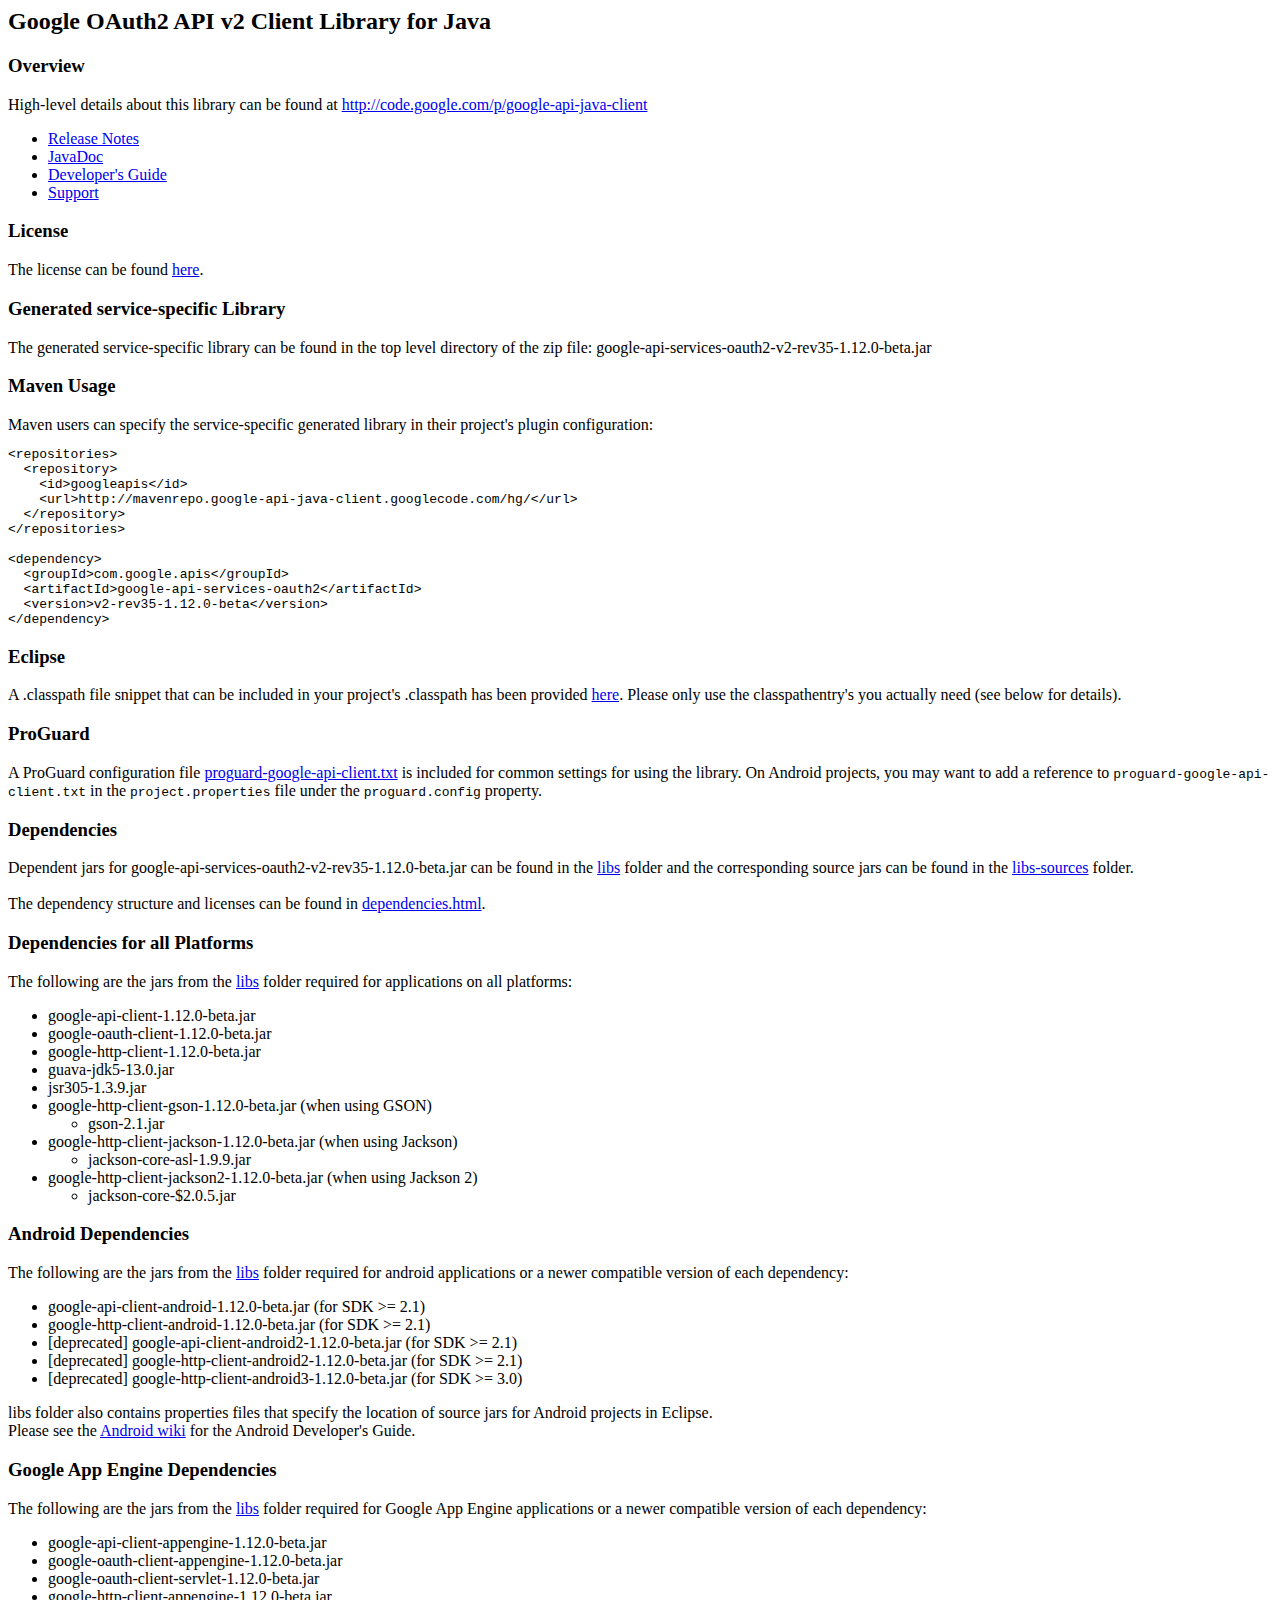
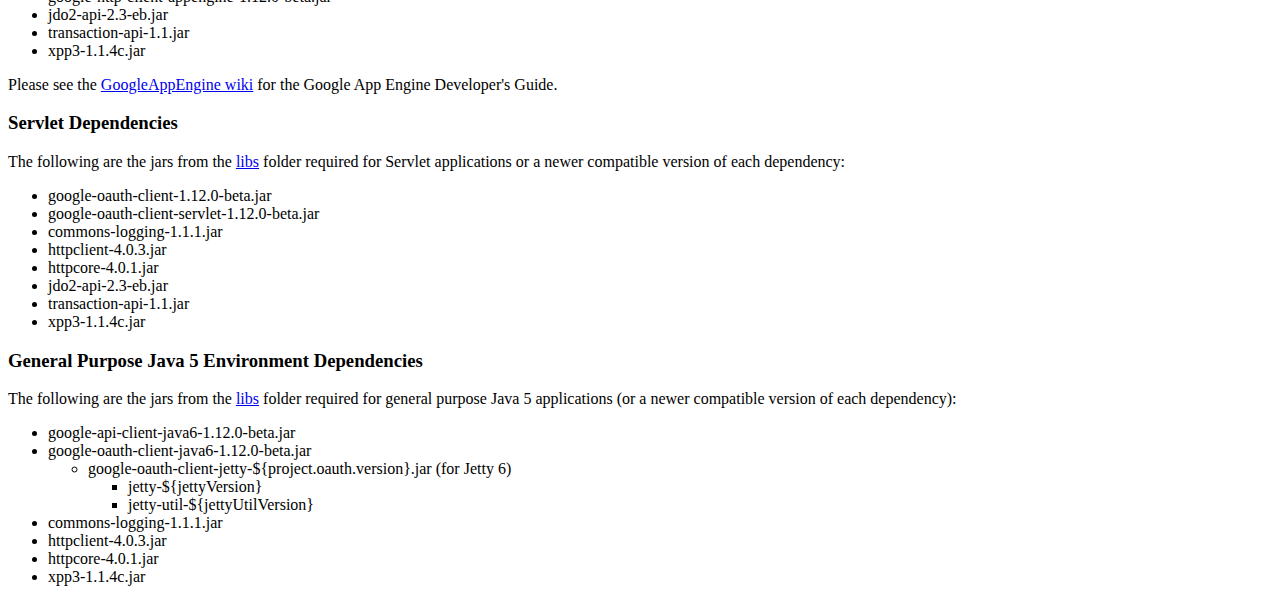
<file: carpoolr/.google_apis/oauth2-v2r35lv1.12.0-beta/oauth2/readme.html>
<html>
<title>Google OAuth2 API v2 Client Library for Java</title>
<body>
<h2>Google OAuth2 API v2 Client Library for Java</h2>

<h3>Overview</h3>
<p>High-level details about this library can be found at
<a href="http://code.google.com/p/google-api-java-client">http://code.google.com/p/google-api-java-client</a>
<ul>
  <li><a href='http://code.google.com/p/google-api-java-client/wiki/ReleaseNotes#Version_1.12.0-beta'>Release Notes</a></li>
  <li><a href='http://javadoc.google-api-java-client.googlecode.com/hg/apis/oauth2/v2/index.html'>JavaDoc</a></li>
  <li><a href='http://code.google.com/p/google-api-java-client/wiki/DeveloperGuide'>Developer's Guide</a></li>
  <li><a href='http://groups.google.com/group/google-api-java-client'>Support</a></li>
</ul>

<h3>License</h3>
The license can be found <a href='LICENSE.txt'>here</a>.<br/>

<h3>Generated service-specific Library</h3>
The generated service-specific library can be found in the top level directory
of the zip file:
google-api-services-oauth2-v2-rev35-1.12.0-beta.jar

<h3>Maven Usage</h3>
Maven users can specify the service-specific generated library in their
project's plugin configuration:
<pre>
&lt;repositories&gt;
  &lt;repository&gt;
    &lt;id&gt;googleapis&lt;/id&gt;
    &lt;url&gt;http://mavenrepo.google-api-java-client.googlecode.com/hg/&lt;/url&gt;
  &lt;/repository&gt;
&lt;/repositories&gt;

&lt;dependency&gt;
  &lt;groupId&gt;com.google.apis&lt;/groupId&gt;
  &lt;artifactId&gt;google-api-services-oauth2&lt;/artifactId&gt;
  &lt;version&gt;v2-rev35-1.12.0-beta&lt;/version&gt;
&lt;/dependency&gt;
</pre>


<h3>Eclipse</h3>
A .classpath file snippet that can be included in your project's .classpath has been provided <a href='classpath-include'>here</a>.
Please only use the classpathentry's you actually need (see below for details).

<h3>ProGuard</h3>
A ProGuard configuration file <a href="proguard-google-api-client.txt">proguard-google-api-client.txt</a>
is included for common settings for using the library. On Android projects, you may want to add a reference to
<code>proguard-google-api-client.txt</code> in the <code>project.properties</code> file under the
<code>proguard.config</code> property.

<h3>Dependencies</h3>
<p>
Dependent jars for
google-api-services-oauth2-v2-rev35-1.12.0-beta.jar
can be found in the <a href='libs'>libs</a> folder and the corresponding source
jars can be found in the <a href='libs-sources'>libs-sources</a> folder.
<br/><br/>
The dependency structure and licenses can be found in
<a href='dependencies/dependencies.html'>dependencies.html</a>.
</p>

<h3>Dependencies for all Platforms</h3>
The following are the jars from the <a href='libs'>libs</a> folder required for
applications on all platforms:
<ul>
  <li>google-api-client-1.12.0-beta.jar</li>
  <li>google-oauth-client-1.12.0-beta.jar</li>
  <li>google-http-client-1.12.0-beta.jar</li>
  <li>guava-jdk5-13.0.jar</li>
  <li>jsr305-1.3.9.jar</li>
  <li>google-http-client-gson-1.12.0-beta.jar (when using GSON)
    <ul>
      <li>gson-2.1.jar</li>
    </ul>
  </li>
  <li>google-http-client-jackson-1.12.0-beta.jar (when using Jackson)
    <ul>
      <li>jackson-core-asl-1.9.9.jar</li>
    </ul>
  </li>
  <li>google-http-client-jackson2-1.12.0-beta.jar (when using Jackson 2)
    <ul>
      <li>jackson-core-$2.0.5.jar</li>
    </ul>
  </li>
</ul>

<h3>Android Dependencies</h3>
The following are the jars from the <a href='libs'>libs</a> folder required for
android applications or a newer compatible version of each dependency:
<ul>
  <li>google-api-client-android-1.12.0-beta.jar (for SDK >= 2.1)</li>
  <li>google-http-client-android-1.12.0-beta.jar (for SDK >= 2.1)</li>
  <li>[deprecated] google-api-client-android2-1.12.0-beta.jar (for SDK >= 2.1)</li>
  <li>[deprecated] google-http-client-android2-1.12.0-beta.jar (for SDK >= 2.1)</li>
  <li>[deprecated] google-http-client-android3-1.12.0-beta.jar (for SDK >= 3.0)</li>
</ul>
<The <a href='libs'>libs</a> folder also contains properties files that specify the location of source
jars for Android projects in Eclipse.<br/>
Please see the
<a href='http://code.google.com/p/google-api-java-client/wiki/Android'>Android wiki</a>
for the Android Developer's Guide.

<h3>Google App Engine Dependencies</h3>
The following are the jars from the <a href='libs'>libs</a> folder required for
Google App Engine applications or a newer compatible version of each dependency:
<ul>
  <li>google-api-client-appengine-1.12.0-beta.jar</li>
  <li>google-oauth-client-appengine-1.12.0-beta.jar</li>
  <li>google-oauth-client-servlet-1.12.0-beta.jar</li>
  <li>google-http-client-appengine-1.12.0-beta.jar</li>
  <li>jdo2-api-2.3-eb.jar</li>
  <li>transaction-api-1.1.jar</li>
  <li>xpp3-1.1.4c.jar</li>
</ul>
Please see the
<a href='http://code.google.com/p/google-api-java-client/wiki/GoogleAppEngine'>GoogleAppEngine wiki</a>
for the Google App Engine Developer's Guide.

<h3>Servlet Dependencies</h3>
The following are the jars from the <a href='libs'>libs</a> folder required for
Servlet applications or a newer compatible version of each dependency:
<ul>
  <li>google-oauth-client-1.12.0-beta.jar</li>
  <li>google-oauth-client-servlet-1.12.0-beta.jar</li>
  <li>commons-logging-1.1.1.jar</li>
  <li>httpclient-4.0.3.jar</li>
  <li>httpcore-4.0.1.jar</li>
  <li>jdo2-api-2.3-eb.jar</li>
  <li>transaction-api-1.1.jar</li>
  <li>xpp3-1.1.4c.jar</li>
</ul>

<h3>General Purpose Java 5 Environment Dependencies</h3>
The following are the jars from the <a href='libs'>libs</a> folder required for
general purpose Java 5 applications (or a newer compatible version of each dependency):
<ul>
  <li>google-api-client-java6-1.12.0-beta.jar</li>
  <li>google-oauth-client-java6-1.12.0-beta.jar</li>
  <ul>
    <li>google-oauth-client-jetty-${project.oauth.version}.jar (for Jetty 6)
      <ul>
        <li>jetty-${jettyVersion}</li>
        <li>jetty-util-${jettyUtilVersion}</li>
      </ul>
    </li>
  </ul>
  <li>commons-logging-1.1.1.jar</li>
  <li>httpclient-4.0.3.jar</li>
  <li>httpcore-4.0.1.jar</li>
  <li>xpp3-1.1.4c.jar</li>
</ul>


</body>
</html>
</file>
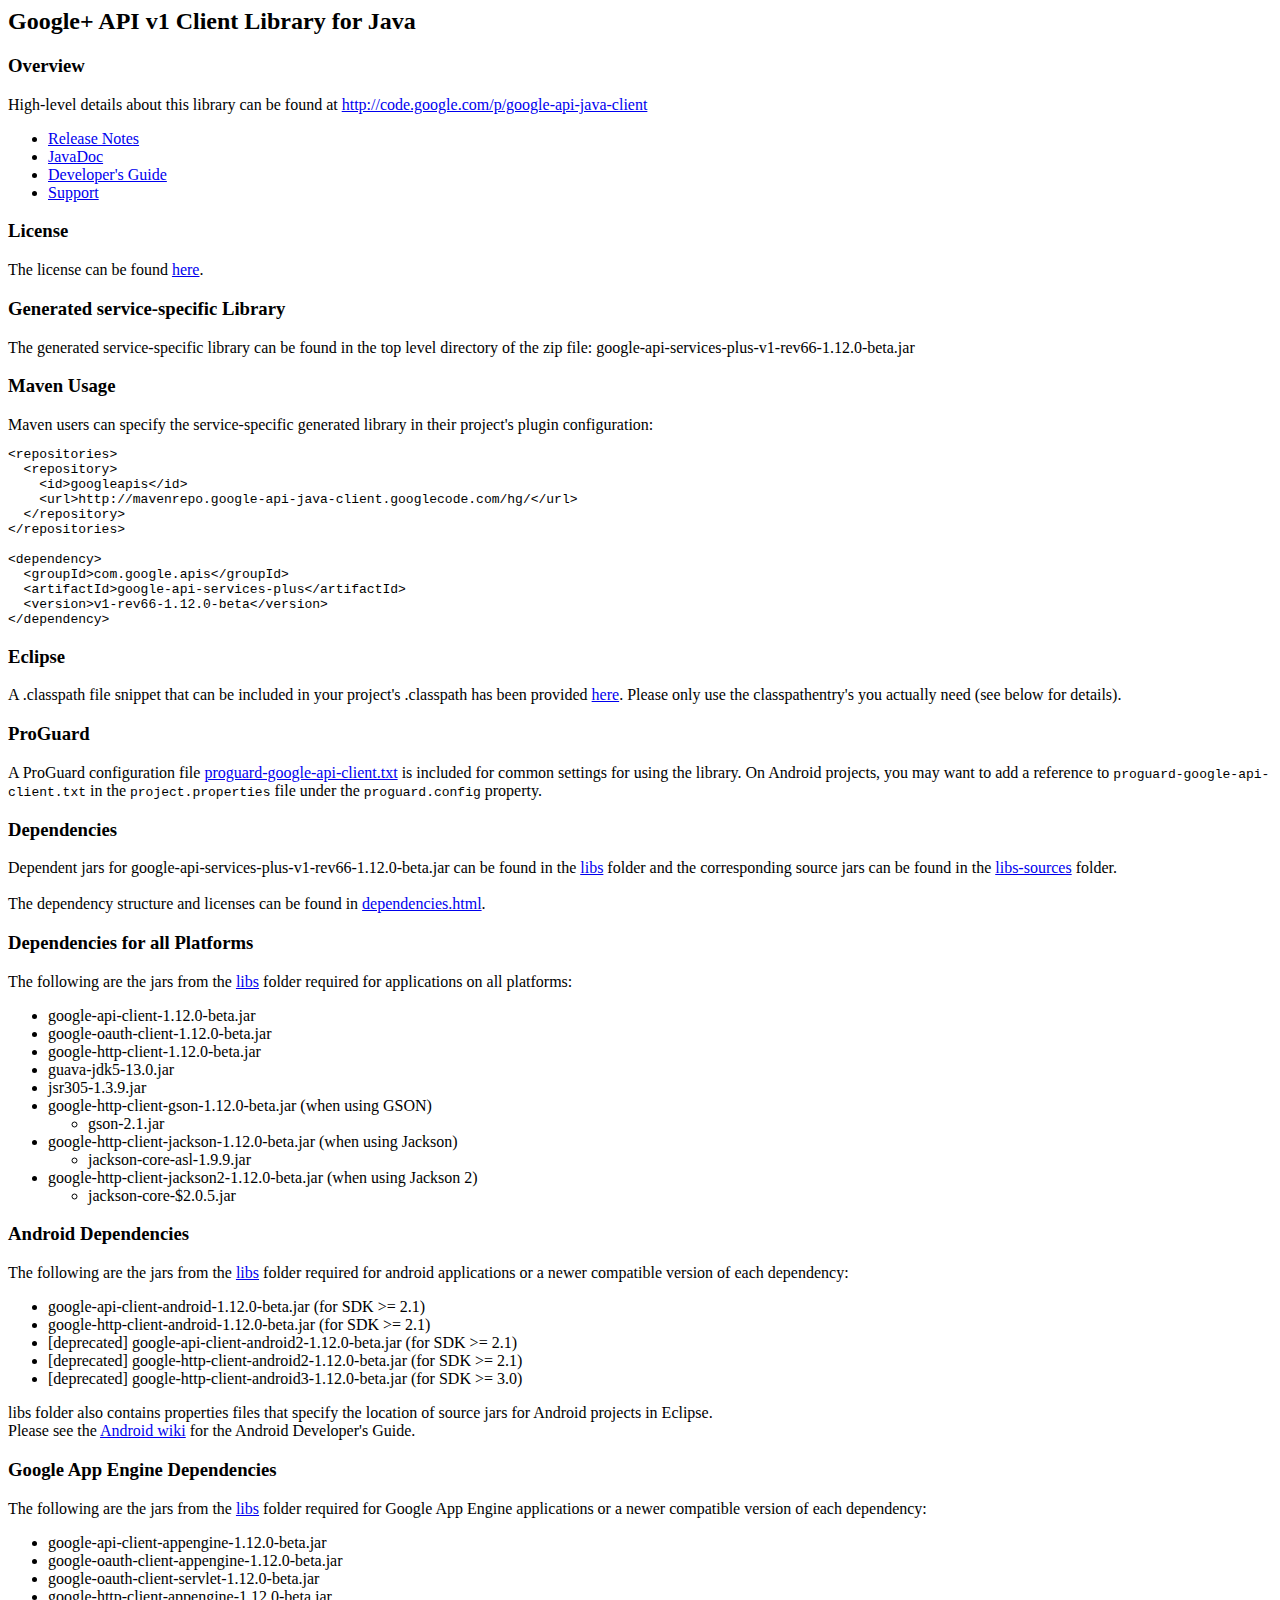
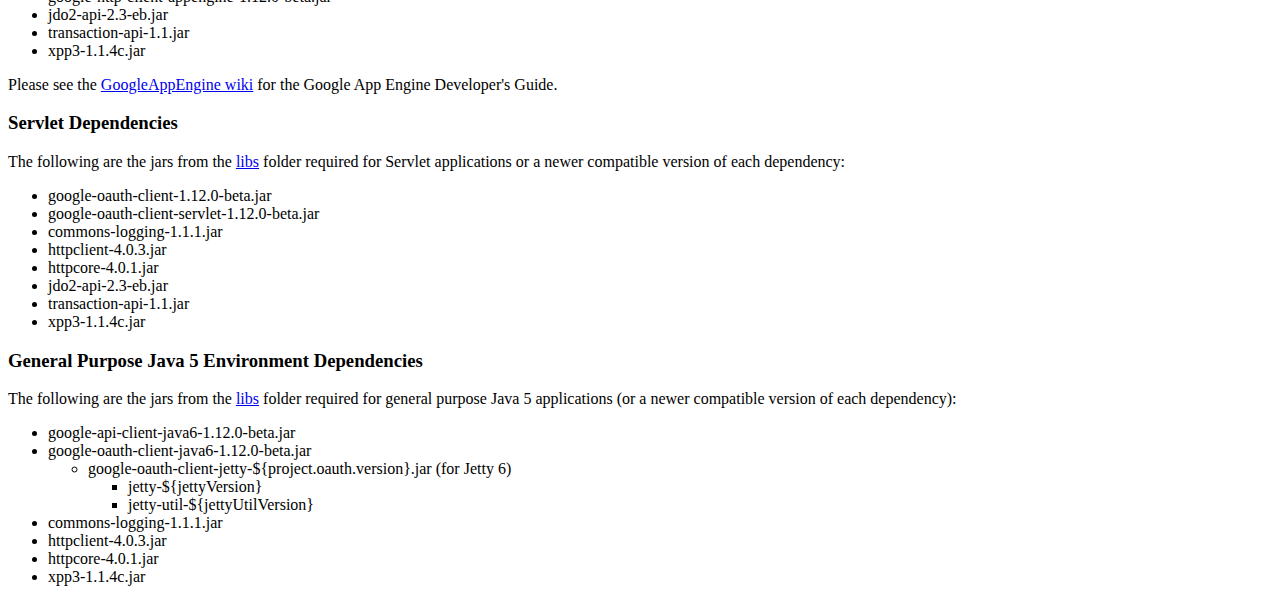
<file: carpoolr/.google_apis/plus-v1r66lv1.12.0-beta/plus/readme.html>
<html>
<title>Google+ API v1 Client Library for Java</title>
<body>
<h2>Google+ API v1 Client Library for Java</h2>

<h3>Overview</h3>
<p>High-level details about this library can be found at
<a href="http://code.google.com/p/google-api-java-client">http://code.google.com/p/google-api-java-client</a>
<ul>
  <li><a href='http://code.google.com/p/google-api-java-client/wiki/ReleaseNotes#Version_1.12.0-beta'>Release Notes</a></li>
  <li><a href='http://javadoc.google-api-java-client.googlecode.com/hg/apis/plus/v1/index.html'>JavaDoc</a></li>
  <li><a href='http://code.google.com/p/google-api-java-client/wiki/DeveloperGuide'>Developer's Guide</a></li>
  <li><a href='http://groups.google.com/group/google-api-java-client'>Support</a></li>
</ul>

<h3>License</h3>
The license can be found <a href='LICENSE.txt'>here</a>.<br/>

<h3>Generated service-specific Library</h3>
The generated service-specific library can be found in the top level directory
of the zip file:
google-api-services-plus-v1-rev66-1.12.0-beta.jar

<h3>Maven Usage</h3>
Maven users can specify the service-specific generated library in their
project's plugin configuration:
<pre>
&lt;repositories&gt;
  &lt;repository&gt;
    &lt;id&gt;googleapis&lt;/id&gt;
    &lt;url&gt;http://mavenrepo.google-api-java-client.googlecode.com/hg/&lt;/url&gt;
  &lt;/repository&gt;
&lt;/repositories&gt;

&lt;dependency&gt;
  &lt;groupId&gt;com.google.apis&lt;/groupId&gt;
  &lt;artifactId&gt;google-api-services-plus&lt;/artifactId&gt;
  &lt;version&gt;v1-rev66-1.12.0-beta&lt;/version&gt;
&lt;/dependency&gt;
</pre>


<h3>Eclipse</h3>
A .classpath file snippet that can be included in your project's .classpath has been provided <a href='classpath-include'>here</a>.
Please only use the classpathentry's you actually need (see below for details).

<h3>ProGuard</h3>
A ProGuard configuration file <a href="proguard-google-api-client.txt">proguard-google-api-client.txt</a>
is included for common settings for using the library. On Android projects, you may want to add a reference to
<code>proguard-google-api-client.txt</code> in the <code>project.properties</code> file under the
<code>proguard.config</code> property.

<h3>Dependencies</h3>
<p>
Dependent jars for
google-api-services-plus-v1-rev66-1.12.0-beta.jar
can be found in the <a href='libs'>libs</a> folder and the corresponding source
jars can be found in the <a href='libs-sources'>libs-sources</a> folder.
<br/><br/>
The dependency structure and licenses can be found in
<a href='dependencies/dependencies.html'>dependencies.html</a>.
</p>

<h3>Dependencies for all Platforms</h3>
The following are the jars from the <a href='libs'>libs</a> folder required for
applications on all platforms:
<ul>
  <li>google-api-client-1.12.0-beta.jar</li>
  <li>google-oauth-client-1.12.0-beta.jar</li>
  <li>google-http-client-1.12.0-beta.jar</li>
  <li>guava-jdk5-13.0.jar</li>
  <li>jsr305-1.3.9.jar</li>
  <li>google-http-client-gson-1.12.0-beta.jar (when using GSON)
    <ul>
      <li>gson-2.1.jar</li>
    </ul>
  </li>
  <li>google-http-client-jackson-1.12.0-beta.jar (when using Jackson)
    <ul>
      <li>jackson-core-asl-1.9.9.jar</li>
    </ul>
  </li>
  <li>google-http-client-jackson2-1.12.0-beta.jar (when using Jackson 2)
    <ul>
      <li>jackson-core-$2.0.5.jar</li>
    </ul>
  </li>
</ul>

<h3>Android Dependencies</h3>
The following are the jars from the <a href='libs'>libs</a> folder required for
android applications or a newer compatible version of each dependency:
<ul>
  <li>google-api-client-android-1.12.0-beta.jar (for SDK >= 2.1)</li>
  <li>google-http-client-android-1.12.0-beta.jar (for SDK >= 2.1)</li>
  <li>[deprecated] google-api-client-android2-1.12.0-beta.jar (for SDK >= 2.1)</li>
  <li>[deprecated] google-http-client-android2-1.12.0-beta.jar (for SDK >= 2.1)</li>
  <li>[deprecated] google-http-client-android3-1.12.0-beta.jar (for SDK >= 3.0)</li>
</ul>
<The <a href='libs'>libs</a> folder also contains properties files that specify the location of source
jars for Android projects in Eclipse.<br/>
Please see the
<a href='http://code.google.com/p/google-api-java-client/wiki/Android'>Android wiki</a>
for the Android Developer's Guide.

<h3>Google App Engine Dependencies</h3>
The following are the jars from the <a href='libs'>libs</a> folder required for
Google App Engine applications or a newer compatible version of each dependency:
<ul>
  <li>google-api-client-appengine-1.12.0-beta.jar</li>
  <li>google-oauth-client-appengine-1.12.0-beta.jar</li>
  <li>google-oauth-client-servlet-1.12.0-beta.jar</li>
  <li>google-http-client-appengine-1.12.0-beta.jar</li>
  <li>jdo2-api-2.3-eb.jar</li>
  <li>transaction-api-1.1.jar</li>
  <li>xpp3-1.1.4c.jar</li>
</ul>
Please see the
<a href='http://code.google.com/p/google-api-java-client/wiki/GoogleAppEngine'>GoogleAppEngine wiki</a>
for the Google App Engine Developer's Guide.

<h3>Servlet Dependencies</h3>
The following are the jars from the <a href='libs'>libs</a> folder required for
Servlet applications or a newer compatible version of each dependency:
<ul>
  <li>google-oauth-client-1.12.0-beta.jar</li>
  <li>google-oauth-client-servlet-1.12.0-beta.jar</li>
  <li>commons-logging-1.1.1.jar</li>
  <li>httpclient-4.0.3.jar</li>
  <li>httpcore-4.0.1.jar</li>
  <li>jdo2-api-2.3-eb.jar</li>
  <li>transaction-api-1.1.jar</li>
  <li>xpp3-1.1.4c.jar</li>
</ul>

<h3>General Purpose Java 5 Environment Dependencies</h3>
The following are the jars from the <a href='libs'>libs</a> folder required for
general purpose Java 5 applications (or a newer compatible version of each dependency):
<ul>
  <li>google-api-client-java6-1.12.0-beta.jar</li>
  <li>google-oauth-client-java6-1.12.0-beta.jar</li>
  <ul>
    <li>google-oauth-client-jetty-${project.oauth.version}.jar (for Jetty 6)
      <ul>
        <li>jetty-${jettyVersion}</li>
        <li>jetty-util-${jettyUtilVersion}</li>
      </ul>
    </li>
  </ul>
  <li>commons-logging-1.1.1.jar</li>
  <li>httpclient-4.0.3.jar</li>
  <li>httpcore-4.0.1.jar</li>
  <li>xpp3-1.1.4c.jar</li>
</ul>


</body>
</html>
</file>
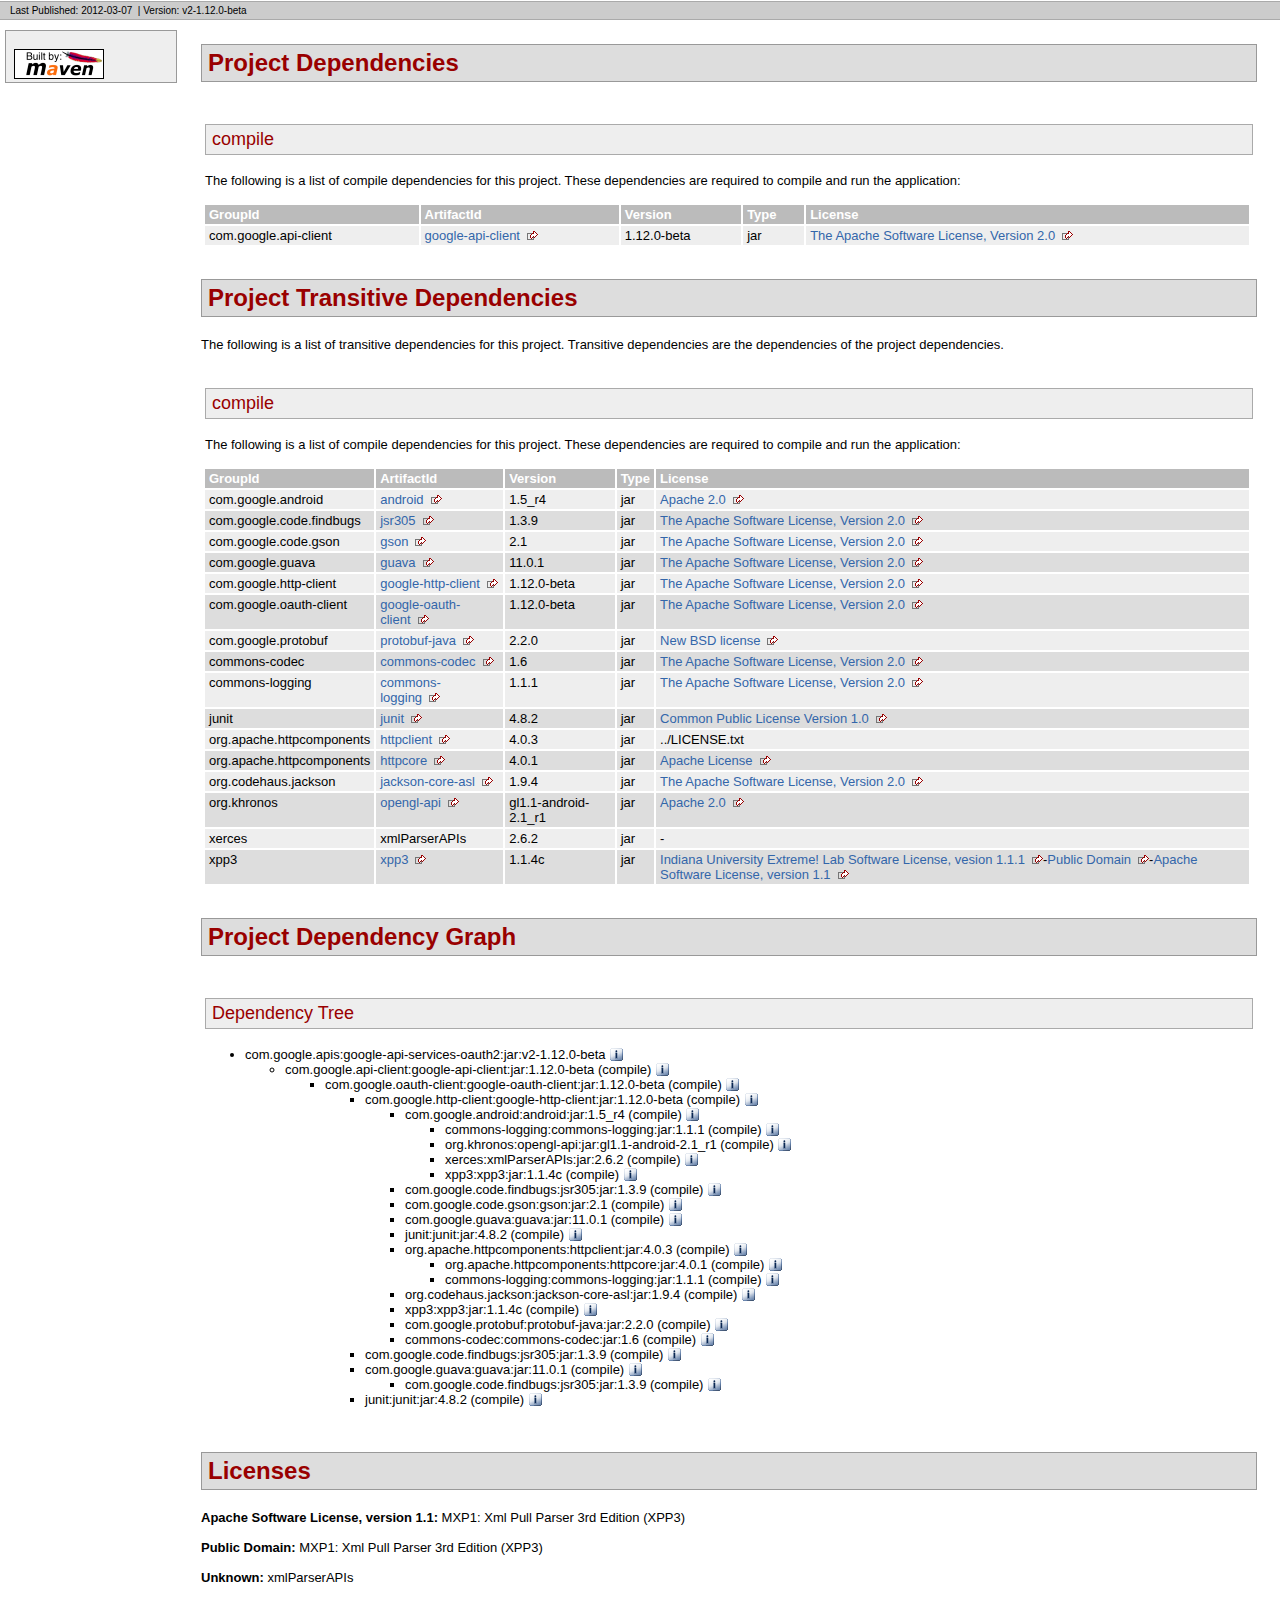
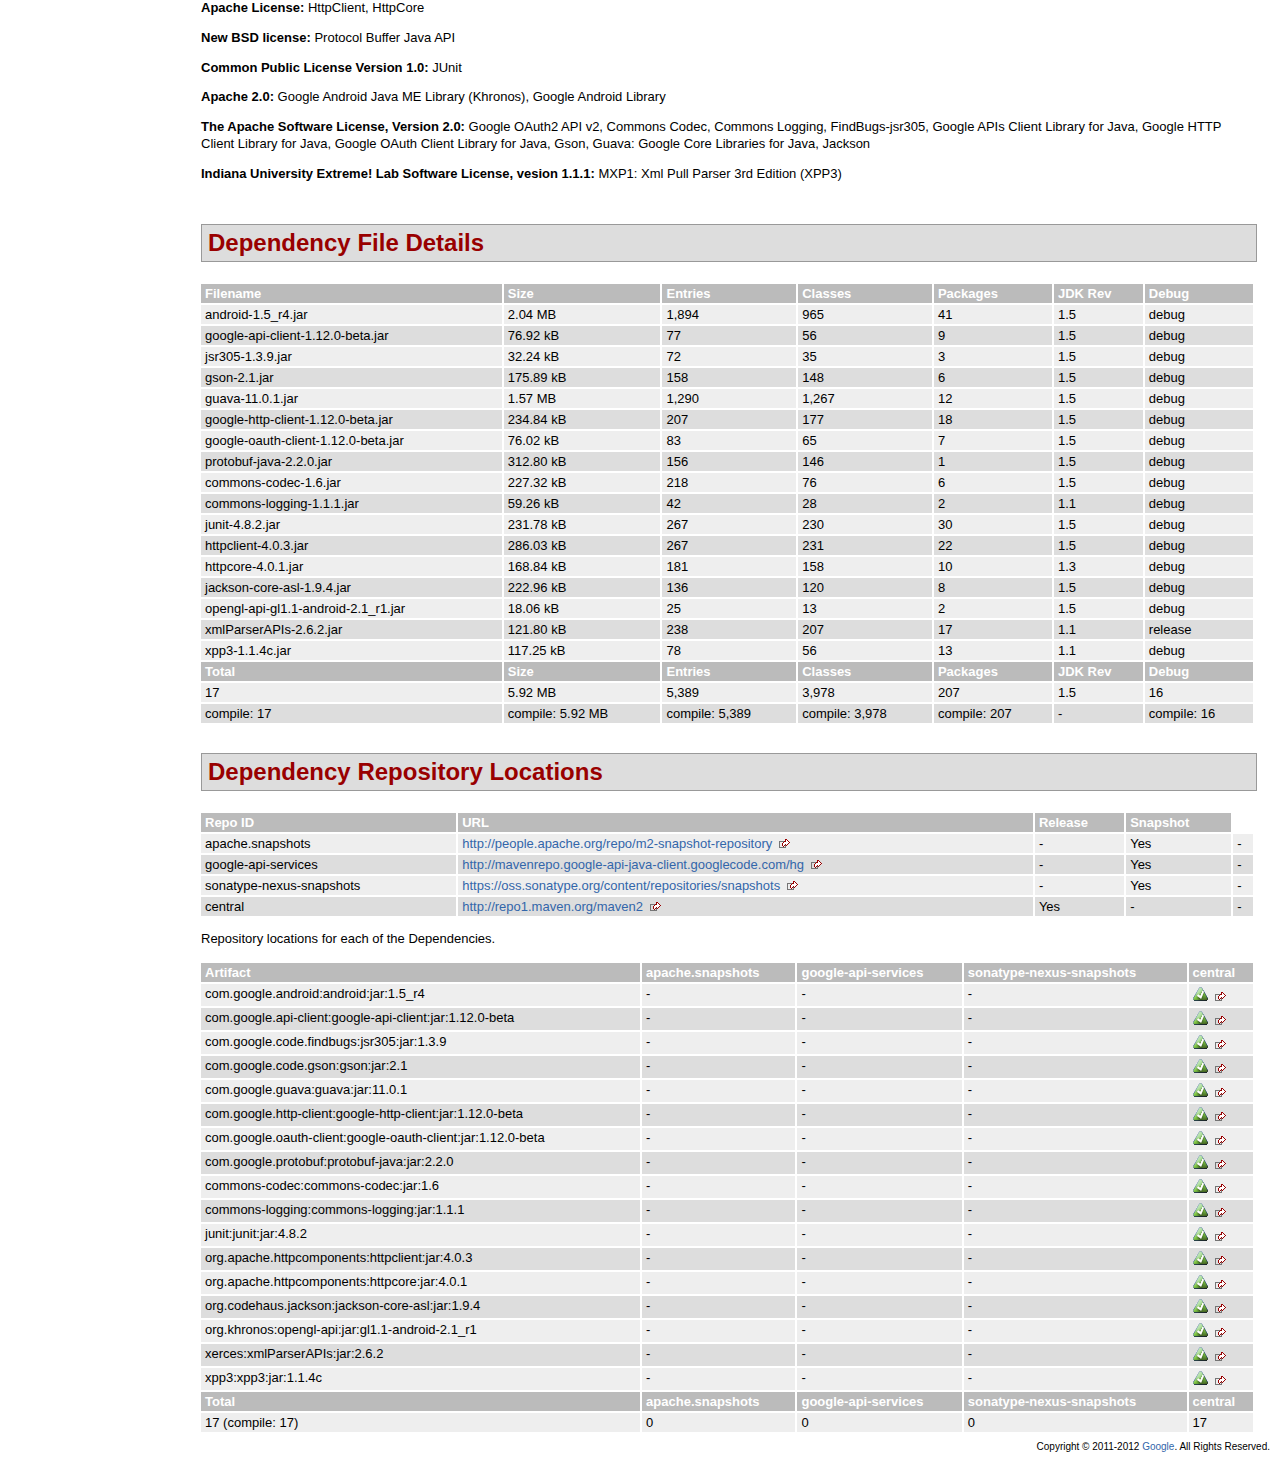
<file: carpoolr/.google_apis/oauth2-v2r35lv1.12.0-beta/oauth2/dependencies/dependencies.html>
<!DOCTYPE html PUBLIC "-//W3C//DTD XHTML 1.0 Transitional//EN" "http://www.w3.org/TR/xhtml1/DTD/xhtml1-transitional.dtd">
<!-- Generated by Apache Maven Doxia at Mar 7, 2012 -->
<html xmlns="http://www.w3.org/1999/xhtml" xml:lang="en" lang="en">
  <head>
    <meta http-equiv="Content-Type" content="text/html; charset=UTF-8" />
    <title>Project Dependencies</title>
    <style type="text/css" media="all">
      @import url("./css/maven-base.css");
      @import url("./css/maven-theme.css");
      @import url("./css/site.css");
    </style>
    <link rel="stylesheet" href="./css/print.css" type="text/css" media="print" />
    <meta name="Date-Revision-yyyymmdd" content="20120307" />
    <meta http-equiv="Content-Language" content="en" />

        </head>
  <body class="composite">
    <div id="banner">
                      <div class="clear">
        <hr/>
      </div>
    </div>
    <div id="breadcrumbs">

                <div class="xleft">
        <span id="publishDate">Last Published: 2012-03-07</span>
                  &nbsp;| <span id="projectVersion">Version: v2-1.12.0-beta</span>
                      </div>
            <div class="xright">

      </div>
      <div class="clear">
        <hr/>
      </div>
    </div>
    <div id="leftColumn">
      <div id="navcolumn">


                                      <a href="http://maven.apache.org/" title="Built by Maven" class="poweredBy">
        <img class="poweredBy" alt="Built by Maven" src="./images/logos/maven-feather.png" />
      </a>


            </div>
    </div>
    <div id="bodyColumn">
      <div id="contentBox">
        <a name="Project_Dependencies"></a><div class="section"><h2>Project Dependencies<a name="Project_Dependencies"></a></h2><a name="Project_Dependencies_compile"></a><div class="section"><h3>compile<a name="compile"></a></h3><p>The following is a list of compile dependencies for this project. These dependencies are required to compile and run the application:</p><table border="0" class="bodyTable"><tr class="a"><th>GroupId</th><th>ArtifactId</th><th>Version</th><th>Type</th><th>License</th></tr><tr class="b"><td>com.google.api-client</td><td><a class="externalLink" href="http://code.google.com/p/google-api-java-client/google-api-client/">google-api-client</a></td><td>1.12.0-beta</td><td>jar</td><td><a class="externalLink" href="http://www.apache.org/licenses/LICENSE-2.0.txt">The Apache Software License, Version 2.0</a></td></tr></table></div></div><a name="Project_Transitive_Dependencies"></a><div class="section"><h2>Project Transitive Dependencies<a name="Project_Transitive_Dependencies"></a></h2><p>The following is a list of transitive dependencies for this project. Transitive dependencies are the dependencies of the project dependencies.</p><a name="Project_Transitive_Dependencies_compile"></a><div class="section"><h3>compile<a name="compile"></a></h3><p>The following is a list of compile dependencies for this project. These dependencies are required to compile and run the application:</p><table border="0" class="bodyTable"><tr class="a"><th>GroupId</th><th>ArtifactId</th><th>Version</th><th>Type</th><th>License</th></tr><tr class="b"><td>com.google.android</td><td><a class="externalLink" href="http://source.android.com/">android</a></td><td>1.5_r4</td><td>jar</td><td><a class="externalLink" href="http://www.apache.org/licenses/LICENSE-2.0">Apache 2.0</a></td></tr><tr class="a"><td>com.google.code.findbugs</td><td><a class="externalLink" href="http://findbugs.sourceforge.net/">jsr305</a></td><td>1.3.9</td><td>jar</td><td><a class="externalLink" href="http://www.apache.org/licenses/LICENSE-2.0.txt">The Apache Software License, Version 2.0</a></td></tr><tr class="b"><td>com.google.code.gson</td><td><a class="externalLink" href="http://code.google.com/p/google-gson/">gson</a></td><td>2.1</td><td>jar</td><td><a class="externalLink" href="http://www.apache.org/licenses/LICENSE-2.0.txt">The Apache Software License, Version 2.0</a></td></tr><tr class="a"><td>com.google.guava</td><td><a class="externalLink" href="http://code.google.com/p/guava-libraries/guava">guava</a></td><td>11.0.1</td><td>jar</td><td><a class="externalLink" href="http://www.apache.org/licenses/LICENSE-2.0.txt">The Apache Software License, Version 2.0</a></td></tr><tr class="b"><td>com.google.http-client</td><td><a class="externalLink" href="http://code.google.com/p/google-http-java-client/google-http-client/">google-http-client</a></td><td>1.12.0-beta</td><td>jar</td><td><a class="externalLink" href="http://www.apache.org/licenses/LICENSE-2.0.txt">The Apache Software License, Version 2.0</a></td></tr><tr class="a"><td>com.google.oauth-client</td><td><a class="externalLink" href="http://code.google.com/p/google-oauth-java-client/google-oauth-client/">google-oauth-client</a></td><td>1.12.0-beta</td><td>jar</td><td><a class="externalLink" href="http://www.apache.org/licenses/LICENSE-2.0.txt">The Apache Software License, Version 2.0</a></td></tr><tr class="b"><td>com.google.protobuf</td><td><a class="externalLink" href="http://code.google.com/p/protobuf">protobuf-java</a></td><td>2.2.0</td><td>jar</td><td><a class="externalLink" href="http://www.opensource.org/licenses/bsd-license.php">New BSD license</a></td></tr><tr class="a"><td>commons-codec</td><td><a class="externalLink" href="http://commons.apache.org/codec/">commons-codec</a></td><td>1.6</td><td>jar</td><td><a class="externalLink" href="http://www.apache.org/licenses/LICENSE-2.0.txt">The Apache Software License, Version 2.0</a></td></tr><tr class="b"><td>commons-logging</td><td><a class="externalLink" href="http://commons.apache.org/logging">commons-logging</a></td><td>1.1.1</td><td>jar</td><td><a class="externalLink" href="http://www.apache.org/licenses/LICENSE-2.0.txt">The Apache Software License, Version 2.0</a></td></tr><tr class="a"><td>junit</td><td><a class="externalLink" href="http://junit.org">junit</a></td><td>4.8.2</td><td>jar</td><td><a class="externalLink" href="http://www.opensource.org/licenses/cpl1.0.txt">Common Public License Version 1.0</a></td></tr><tr class="b"><td>org.apache.httpcomponents</td><td><a class="externalLink" href="http://hc.apache.org/httpcomponents-client">httpclient</a></td><td>4.0.3</td><td>jar</td><td>../LICENSE.txt</td></tr><tr class="a"><td>org.apache.httpcomponents</td><td><a class="externalLink" href="http://hc.apache.org/httpcomponents-core/">httpcore</a></td><td>4.0.1</td><td>jar</td><td><a class="externalLink" href="http://www.apache.org/licenses/LICENSE-2.0.html">Apache License</a></td></tr><tr class="b"><td>org.codehaus.jackson</td><td><a class="externalLink" href="http://jackson.codehaus.org">jackson-core-asl</a></td><td>1.9.4</td><td>jar</td><td><a class="externalLink" href="http://www.apache.org/licenses/LICENSE-2.0.txt">The Apache Software License, Version 2.0</a></td></tr><tr class="a"><td>org.khronos</td><td><a class="externalLink" href="http://source.android.com/">opengl-api</a></td><td>gl1.1-android-2.1_r1</td><td>jar</td><td><a class="externalLink" href="http://www.apache.org/licenses/LICENSE-2.0">Apache 2.0</a></td></tr><tr class="b"><td>xerces</td><td>xmlParserAPIs</td><td>2.6.2</td><td>jar</td><td>-</td></tr><tr class="a"><td>xpp3</td><td><a class="externalLink" href="http://www.extreme.indiana.edu/xgws/xsoap/xpp/mxp1/">xpp3</a></td><td>1.1.4c</td><td>jar</td><td><a class="externalLink" href="http://www.extreme.indiana.edu/viewcvs/~checkout~/XPP3/java/LICENSE.txt">Indiana University Extreme! Lab Software License, vesion 1.1.1</a>-<a class="externalLink" href="http://creativecommons.org/licenses/publicdomain">Public Domain</a>-<a class="externalLink" href="http://www.apache.org/licenses/LICENSE-1.1">Apache Software License, version 1.1</a></td></tr></table></div></div><a name="Project_Dependency_Graph"></a><div class="section"><h2>Project Dependency Graph<a name="Project_Dependency_Graph"></a></h2><script language="javascript" type="text/javascript">
      function toggleDependencyDetail( divId, imgId )
      {
        var div = document.getElementById( divId );
        var img = document.getElementById( imgId );
        if( div.style.display == '' )
        {
          div.style.display = 'none';
          img.src='./images/icon_info_sml.gif';
        }
        else
        {
          div.style.display = '';
          img.src='./images/close.gif';
        }
      }
</script>
<a name="Dependency_Tree"></a><div class="section"><h3>Dependency Tree<a name="Dependency_Tree"></a></h3><ul><li>com.google.apis:google-api-services-oauth2:jar:v2-1.12.0-beta <img id="_1325598247" src="./images/icon_info_sml.gif" alt="Information" onclick="toggleDependencyDetail( '_467837853', '_1325598247' );" style="cursor: pointer;vertical-align:text-bottom;"></img><div id="_467837853" style="display:none"><table border="0" class="bodyTable"><tr class="a"><th>Google OAuth2 API v2</th></tr><tr class="b"><td><p><b>Description: </b>Internally developed code released as open source.</p><p><b>URL: </b><a class="externalLink" href="http://code.google.com/google-api-services-oauth2/">http://code.google.com/google-api-services-oauth2/</a></p><p><b>Project License: </b><a class="externalLink" href="http://www.apache.org/licenses/LICENSE-2.0.txt">The Apache Software License, Version 2.0</a></p></td></tr></table></div><ul><li>com.google.api-client:google-api-client:jar:1.12.0-beta (compile) <img id="_1909417010" src="./images/icon_info_sml.gif" alt="Information" onclick="toggleDependencyDetail( '_1462644320', '_1909417010' );" style="cursor: pointer;vertical-align:text-bottom;"></img><div id="_1462644320" style="display:none"><table border="0" class="bodyTable"><tr class="a"><th>Google APIs Client Library for Java</th></tr><tr class="b"><td><p><b>Description: </b>Internally developed code released as open source.</p><p><b>URL: </b><a class="externalLink" href="http://code.google.com/p/google-api-java-client/google-api-client/">http://code.google.com/p/google-api-java-client/google-api-client/</a></p><p><b>Project License: </b><a class="externalLink" href="http://www.apache.org/licenses/LICENSE-2.0.txt">The Apache Software License, Version 2.0</a></p></td></tr></table></div><ul><li>com.google.oauth-client:google-oauth-client:jar:1.12.0-beta (compile) <img id="_422147238" src="./images/icon_info_sml.gif" alt="Information" onclick="toggleDependencyDetail( '_893999522', '_422147238' );" style="cursor: pointer;vertical-align:text-bottom;"></img><div id="_893999522" style="display:none"><table border="0" class="bodyTable"><tr class="a"><th>Google OAuth Client Library for Java</th></tr><tr class="b"><td><p><b>Description: </b>Google OAuth Client Library for Java. Functionality that works on all supported Java platforms,
    including Java 5 (or higher) desktop (SE) and web (EE), Android, and Google App Engine.</p><p><b>URL: </b><a class="externalLink" href="http://code.google.com/p/google-oauth-java-client/google-oauth-client/">http://code.google.com/p/google-oauth-java-client/google-oauth-client/</a></p><p><b>Project License: </b><a class="externalLink" href="http://www.apache.org/licenses/LICENSE-2.0.txt">The Apache Software License, Version 2.0</a></p></td></tr></table></div><ul><li>com.google.http-client:google-http-client:jar:1.12.0-beta (compile) <img id="_1152636528" src="./images/icon_info_sml.gif" alt="Information" onclick="toggleDependencyDetail( '_991912207', '_1152636528' );" style="cursor: pointer;vertical-align:text-bottom;"></img><div id="_991912207" style="display:none"><table border="0" class="bodyTable"><tr class="a"><th>Google HTTP Client Library for Java</th></tr><tr class="b"><td><p><b>Description: </b>Google HTTP Client Library for Java. Functionality that works on all supported Java platforms,
    including Java 5 (or higher) desktop (SE) and web (EE), Android, and Google App Engine.</p><p><b>URL: </b><a class="externalLink" href="http://code.google.com/p/google-http-java-client/google-http-client/">http://code.google.com/p/google-http-java-client/google-http-client/</a></p><p><b>Project License: </b><a class="externalLink" href="http://www.apache.org/licenses/LICENSE-2.0.txt">The Apache Software License, Version 2.0</a></p></td></tr></table></div><ul><li>com.google.android:android:jar:1.5_r4 (compile) <img id="_137794650" src="./images/icon_info_sml.gif" alt="Information" onclick="toggleDependencyDetail( '_1111069833', '_137794650' );" style="cursor: pointer;vertical-align:text-bottom;"></img><div id="_1111069833" style="display:none"><table border="0" class="bodyTable"><tr class="a"><th>Google Android Library</th></tr><tr class="b"><td><p><b>Description: </b>A library jar that provides APIs for Applications written for the Google Android Platform.</p><p><b>URL: </b><a class="externalLink" href="http://source.android.com/">http://source.android.com/</a></p><p><b>Project License: </b><a class="externalLink" href="http://www.apache.org/licenses/LICENSE-2.0">Apache 2.0</a></p></td></tr></table></div><ul><li>commons-logging:commons-logging:jar:1.1.1 (compile) <img id="_1335267325" src="./images/icon_info_sml.gif" alt="Information" onclick="toggleDependencyDetail( '_1408866326', '_1335267325' );" style="cursor: pointer;vertical-align:text-bottom;"></img><div id="_1408866326" style="display:none"><table border="0" class="bodyTable"><tr class="a"><th>Commons Logging</th></tr><tr class="b"><td><p><b>Description: </b>Commons Logging is a thin adapter allowing configurable bridging to other,
    well known logging systems.</p><p><b>URL: </b><a class="externalLink" href="http://commons.apache.org/logging">http://commons.apache.org/logging</a></p><p><b>Project License: </b><a class="externalLink" href="http://www.apache.org/licenses/LICENSE-2.0.txt">The Apache Software License, Version 2.0</a></p></td></tr></table></div></li><li>org.khronos:opengl-api:jar:gl1.1-android-2.1_r1 (compile) <img id="_904888815" src="./images/icon_info_sml.gif" alt="Information" onclick="toggleDependencyDetail( '_656541456', '_904888815' );" style="cursor: pointer;vertical-align:text-bottom;"></img><div id="_656541456" style="display:none"><table border="0" class="bodyTable"><tr class="a"><th>Google Android Java ME Library (Khronos)</th></tr><tr class="b"><td><p><b>Description: </b>The Android implementation of Khronos OpenGL Spec for the Google Android SDK.</p><p><b>URL: </b><a class="externalLink" href="http://source.android.com/">http://source.android.com/</a></p><p><b>Project License: </b><a class="externalLink" href="http://www.apache.org/licenses/LICENSE-2.0">Apache 2.0</a></p></td></tr></table></div></li><li>xerces:xmlParserAPIs:jar:2.6.2 (compile) <img id="_440634372" src="./images/icon_info_sml.gif" alt="Information" onclick="toggleDependencyDetail( '_924359705', '_440634372' );" style="cursor: pointer;vertical-align:text-bottom;"></img><div id="_924359705" style="display:none"><table border="0" class="bodyTable"><tr class="a"><th>xmlParserAPIs</th></tr><tr class="b"><td><p><b>Description: </b>There is currently no description associated with this project.</p><p><b>Project License: </b>No project license is defined for this project.</p></td></tr></table></div></li><li>xpp3:xpp3:jar:1.1.4c (compile) <img id="_2028936308" src="./images/icon_info_sml.gif" alt="Information" onclick="toggleDependencyDetail( '_1719391844', '_2028936308' );" style="cursor: pointer;vertical-align:text-bottom;"></img><div id="_1719391844" style="display:none"><table border="0" class="bodyTable"><tr class="a"><th>MXP1: Xml Pull Parser 3rd Edition (XPP3)</th></tr><tr class="b"><td><p><b>Description: </b>MXP1 is a stable XmlPull parsing engine that is based on ideas from XPP and in particular XPP2 but completely revised and rewritten to take the best advantage of latest JIT JVMs such as Hotspot in JDK 1.4+.</p><p><b>URL: </b><a class="externalLink" href="http://www.extreme.indiana.edu/xgws/xsoap/xpp/mxp1/">http://www.extreme.indiana.edu/xgws/xsoap/xpp/mxp1/</a></p><p><b>Project License: </b><a class="externalLink" href="http://www.extreme.indiana.edu/viewcvs/~checkout~/XPP3/java/LICENSE.txt">Indiana University Extreme! Lab Software License, vesion 1.1.1</a><a class="externalLink" href="http://creativecommons.org/licenses/publicdomain">Public Domain</a><a class="externalLink" href="http://www.apache.org/licenses/LICENSE-1.1">Apache Software License, version 1.1</a></p></td></tr></table></div></li></ul></li><li>com.google.code.findbugs:jsr305:jar:1.3.9 (compile) <img id="_1250254625" src="./images/icon_info_sml.gif" alt="Information" onclick="toggleDependencyDetail( '_450441388', '_1250254625' );" style="cursor: pointer;vertical-align:text-bottom;"></img><div id="_450441388" style="display:none"><table border="0" class="bodyTable"><tr class="a"><th>FindBugs-jsr305</th></tr><tr class="b"><td><p><b>Description: </b>JSR305 Annotations for Findbugs</p><p><b>URL: </b><a class="externalLink" href="http://findbugs.sourceforge.net/">http://findbugs.sourceforge.net/</a></p><p><b>Project License: </b><a class="externalLink" href="http://www.apache.org/licenses/LICENSE-2.0.txt">The Apache Software License, Version 2.0</a></p></td></tr></table></div></li><li>com.google.code.gson:gson:jar:2.1 (compile) <img id="_629015186" src="./images/icon_info_sml.gif" alt="Information" onclick="toggleDependencyDetail( '_143633695', '_629015186' );" style="cursor: pointer;vertical-align:text-bottom;"></img><div id="_143633695" style="display:none"><table border="0" class="bodyTable"><tr class="a"><th>Gson</th></tr><tr class="b"><td><p><b>Description: </b>Google Gson library</p><p><b>URL: </b><a class="externalLink" href="http://code.google.com/p/google-gson/">http://code.google.com/p/google-gson/</a></p><p><b>Project License: </b><a class="externalLink" href="http://www.apache.org/licenses/LICENSE-2.0.txt">The Apache Software License, Version 2.0</a></p></td></tr></table></div></li><li>com.google.guava:guava:jar:11.0.1 (compile) <img id="_1968230166" src="./images/icon_info_sml.gif" alt="Information" onclick="toggleDependencyDetail( '_780470150', '_1968230166' );" style="cursor: pointer;vertical-align:text-bottom;"></img><div id="_780470150" style="display:none"><table border="0" class="bodyTable"><tr class="a"><th>Guava: Google Core Libraries for Java</th></tr><tr class="b"><td><p><b>Description: </b>Guava is a suite of core and expanded libraries that include
    utility classes, google's collections, io classes, and much
    much more.

    This project is a complete packaging of all the Guava libraries
    into a single jar.  Individual portions of Guava can be used
    by downloading the appropriate module and its dependencies.

    Guava (complete) has only one code dependency - javax.annotation,
    per the JSR-305 spec.</p><p><b>URL: </b><a class="externalLink" href="http://code.google.com/p/guava-libraries/guava">http://code.google.com/p/guava-libraries/guava</a></p><p><b>Project License: </b><a class="externalLink" href="http://www.apache.org/licenses/LICENSE-2.0.txt">The Apache Software License, Version 2.0</a></p></td></tr></table></div></li><li>junit:junit:jar:4.8.2 (compile) <img id="_1488708407" src="./images/icon_info_sml.gif" alt="Information" onclick="toggleDependencyDetail( '_1087090375', '_1488708407' );" style="cursor: pointer;vertical-align:text-bottom;"></img><div id="_1087090375" style="display:none"><table border="0" class="bodyTable"><tr class="a"><th>JUnit</th></tr><tr class="b"><td><p><b>Description: </b>JUnit is a regression testing framework. It is used by the developer who implements unit tests in Java.</p><p><b>URL: </b><a class="externalLink" href="http://junit.org">http://junit.org</a></p><p><b>Project License: </b><a class="externalLink" href="http://www.opensource.org/licenses/cpl1.0.txt">Common Public License Version 1.0</a></p></td></tr></table></div></li><li>org.apache.httpcomponents:httpclient:jar:4.0.3 (compile) <img id="_1349441406" src="./images/icon_info_sml.gif" alt="Information" onclick="toggleDependencyDetail( '_1825165917', '_1349441406' );" style="cursor: pointer;vertical-align:text-bottom;"></img><div id="_1825165917" style="display:none"><table border="0" class="bodyTable"><tr class="a"><th>HttpClient</th></tr><tr class="b"><td><p><b>Description: </b>HttpComponents Client (base module)</p><p><b>URL: </b><a class="externalLink" href="http://hc.apache.org/httpcomponents-client">http://hc.apache.org/httpcomponents-client</a></p><p><b>Project License: </b><a href="../LICENSE.txt">Apache License</a></p></td></tr></table></div><ul><li>org.apache.httpcomponents:httpcore:jar:4.0.1 (compile) <img id="_891070541" src="./images/icon_info_sml.gif" alt="Information" onclick="toggleDependencyDetail( '_2133084870', '_891070541' );" style="cursor: pointer;vertical-align:text-bottom;"></img><div id="_2133084870" style="display:none"><table border="0" class="bodyTable"><tr class="a"><th>HttpCore</th></tr><tr class="b"><td><p><b>Description: </b>HttpComponents Core (Java 1.3 compatible)</p><p><b>URL: </b><a class="externalLink" href="http://hc.apache.org/httpcomponents-core/">http://hc.apache.org/httpcomponents-core/</a></p><p><b>Project License: </b><a class="externalLink" href="http://www.apache.org/licenses/LICENSE-2.0.html">Apache License</a></p></td></tr></table></div></li><li>commons-logging:commons-logging:jar:1.1.1 (compile) <img id="_1289558436" src="./images/icon_info_sml.gif" alt="Information" onclick="toggleDependencyDetail( '_1954048248', '_1289558436' );" style="cursor: pointer;vertical-align:text-bottom;"></img><div id="_1954048248" style="display:none"><table border="0" class="bodyTable"><tr class="a"><th>Commons Logging</th></tr><tr class="b"><td><p><b>Description: </b>Commons Logging is a thin adapter allowing configurable bridging to other,
    well known logging systems.</p><p><b>URL: </b><a class="externalLink" href="http://commons.apache.org/logging">http://commons.apache.org/logging</a></p><p><b>Project License: </b><a class="externalLink" href="http://www.apache.org/licenses/LICENSE-2.0.txt">The Apache Software License, Version 2.0</a></p></td></tr></table></div></li></ul></li><li>org.codehaus.jackson:jackson-core-asl:jar:1.9.4 (compile) <img id="_1250471692" src="./images/icon_info_sml.gif" alt="Information" onclick="toggleDependencyDetail( '_853919448', '_1250471692' );" style="cursor: pointer;vertical-align:text-bottom;"></img><div id="_853919448" style="display:none"><table border="0" class="bodyTable"><tr class="a"><th>Jackson</th></tr><tr class="b"><td><p><b>Description: </b>Jackson is a high-performance JSON processor (parser, generator)</p><p><b>URL: </b><a class="externalLink" href="http://jackson.codehaus.org">http://jackson.codehaus.org</a></p><p><b>Project License: </b><a class="externalLink" href="http://www.apache.org/licenses/LICENSE-2.0.txt">The Apache Software License, Version 2.0</a></p></td></tr></table></div></li><li>xpp3:xpp3:jar:1.1.4c (compile) <img id="_1486086481" src="./images/icon_info_sml.gif" alt="Information" onclick="toggleDependencyDetail( '_2029886965', '_1486086481' );" style="cursor: pointer;vertical-align:text-bottom;"></img><div id="_2029886965" style="display:none"><table border="0" class="bodyTable"><tr class="a"><th>MXP1: Xml Pull Parser 3rd Edition (XPP3)</th></tr><tr class="b"><td><p><b>Description: </b>MXP1 is a stable XmlPull parsing engine that is based on ideas from XPP and in particular XPP2 but completely revised and rewritten to take the best advantage of latest JIT JVMs such as Hotspot in JDK 1.4+.</p><p><b>URL: </b><a class="externalLink" href="http://www.extreme.indiana.edu/xgws/xsoap/xpp/mxp1/">http://www.extreme.indiana.edu/xgws/xsoap/xpp/mxp1/</a></p><p><b>Project License: </b><a class="externalLink" href="http://www.extreme.indiana.edu/viewcvs/~checkout~/XPP3/java/LICENSE.txt">Indiana University Extreme! Lab Software License, vesion 1.1.1</a><a class="externalLink" href="http://creativecommons.org/licenses/publicdomain">Public Domain</a><a class="externalLink" href="http://www.apache.org/licenses/LICENSE-1.1">Apache Software License, version 1.1</a></p></td></tr></table></div></li><li>com.google.protobuf:protobuf-java:jar:2.2.0 (compile) <img id="_1150969161" src="./images/icon_info_sml.gif" alt="Information" onclick="toggleDependencyDetail( '_708560155', '_1150969161' );" style="cursor: pointer;vertical-align:text-bottom;"></img><div id="_708560155" style="display:none"><table border="0" class="bodyTable"><tr class="a"><th>Protocol Buffer Java API</th></tr><tr class="b"><td><p><b>Description: </b>Protocol Buffers are a way of encoding structured data in an efficient yet
    extensible format.</p><p><b>URL: </b><a class="externalLink" href="http://code.google.com/p/protobuf">http://code.google.com/p/protobuf</a></p><p><b>Project License: </b><a class="externalLink" href="http://www.opensource.org/licenses/bsd-license.php">New BSD license</a></p></td></tr></table></div></li><li>commons-codec:commons-codec:jar:1.6 (compile) <img id="_830874543" src="./images/icon_info_sml.gif" alt="Information" onclick="toggleDependencyDetail( '_1507415708', '_830874543' );" style="cursor: pointer;vertical-align:text-bottom;"></img><div id="_1507415708" style="display:none"><table border="0" class="bodyTable"><tr class="a"><th>Commons Codec</th></tr><tr class="b"><td><p><b>Description: </b>The codec package contains simple encoder and decoders for
     various formats such as Base64 and Hexadecimal.  In addition to these
     widely used encoders and decoders, the codec package also maintains a
     collection of phonetic encoding utilities.</p><p><b>URL: </b><a class="externalLink" href="http://commons.apache.org/codec/">http://commons.apache.org/codec/</a></p><p><b>Project License: </b><a class="externalLink" href="http://www.apache.org/licenses/LICENSE-2.0.txt">The Apache Software License, Version 2.0</a></p></td></tr></table></div></li></ul></li><li>com.google.code.findbugs:jsr305:jar:1.3.9 (compile) <img id="_382397909" src="./images/icon_info_sml.gif" alt="Information" onclick="toggleDependencyDetail( '_1809305788', '_382397909' );" style="cursor: pointer;vertical-align:text-bottom;"></img><div id="_1809305788" style="display:none"><table border="0" class="bodyTable"><tr class="a"><th>FindBugs-jsr305</th></tr><tr class="b"><td><p><b>Description: </b>JSR305 Annotations for Findbugs</p><p><b>URL: </b><a class="externalLink" href="http://findbugs.sourceforge.net/">http://findbugs.sourceforge.net/</a></p><p><b>Project License: </b><a class="externalLink" href="http://www.apache.org/licenses/LICENSE-2.0.txt">The Apache Software License, Version 2.0</a></p></td></tr></table></div></li><li>com.google.guava:guava:jar:11.0.1 (compile) <img id="_870668107" src="./images/icon_info_sml.gif" alt="Information" onclick="toggleDependencyDetail( '_1872042010', '_870668107' );" style="cursor: pointer;vertical-align:text-bottom;"></img><div id="_1872042010" style="display:none"><table border="0" class="bodyTable"><tr class="a"><th>Guava: Google Core Libraries for Java</th></tr><tr class="b"><td><p><b>Description: </b>Guava is a suite of core and expanded libraries that include
    utility classes, google's collections, io classes, and much
    much more.

    This project is a complete packaging of all the Guava libraries
    into a single jar.  Individual portions of Guava can be used
    by downloading the appropriate module and its dependencies.

    Guava (complete) has only one code dependency - javax.annotation,
    per the JSR-305 spec.</p><p><b>URL: </b><a class="externalLink" href="http://code.google.com/p/guava-libraries/guava">http://code.google.com/p/guava-libraries/guava</a></p><p><b>Project License: </b><a class="externalLink" href="http://www.apache.org/licenses/LICENSE-2.0.txt">The Apache Software License, Version 2.0</a></p></td></tr></table></div><ul><li>com.google.code.findbugs:jsr305:jar:1.3.9 (compile) <img id="_2023302202" src="./images/icon_info_sml.gif" alt="Information" onclick="toggleDependencyDetail( '_314009932', '_2023302202' );" style="cursor: pointer;vertical-align:text-bottom;"></img><div id="_314009932" style="display:none"><table border="0" class="bodyTable"><tr class="a"><th>FindBugs-jsr305</th></tr><tr class="b"><td><p><b>Description: </b>JSR305 Annotations for Findbugs</p><p><b>URL: </b><a class="externalLink" href="http://findbugs.sourceforge.net/">http://findbugs.sourceforge.net/</a></p><p><b>Project License: </b><a class="externalLink" href="http://www.apache.org/licenses/LICENSE-2.0.txt">The Apache Software License, Version 2.0</a></p></td></tr></table></div></li></ul></li><li>junit:junit:jar:4.8.2 (compile) <img id="_1192911811" src="./images/icon_info_sml.gif" alt="Information" onclick="toggleDependencyDetail( '_1253151579', '_1192911811' );" style="cursor: pointer;vertical-align:text-bottom;"></img><div id="_1253151579" style="display:none"><table border="0" class="bodyTable"><tr class="a"><th>JUnit</th></tr><tr class="b"><td><p><b>Description: </b>JUnit is a regression testing framework. It is used by the developer who implements unit tests in Java.</p><p><b>URL: </b><a class="externalLink" href="http://junit.org">http://junit.org</a></p><p><b>Project License: </b><a class="externalLink" href="http://www.opensource.org/licenses/cpl1.0.txt">Common Public License Version 1.0</a></p></td></tr></table></div></li></ul></li></ul></li></ul></li></ul></div></div><a name="Licenses"></a><div class="section"><h2>Licenses<a name="Licenses"></a></h2><p><b>Apache Software License, version 1.1: </b>MXP1: Xml Pull Parser 3rd Edition (XPP3)</p><p><b>Public Domain: </b>MXP1: Xml Pull Parser 3rd Edition (XPP3)</p><p><b>Unknown: </b>xmlParserAPIs</p><p><b>Apache License: </b>HttpClient, HttpCore</p><p><b>New BSD license: </b>Protocol Buffer Java API</p><p><b>Common Public License Version 1.0: </b>JUnit</p><p><b>Apache 2.0: </b>Google Android Java ME Library (Khronos), Google Android Library</p><p><b>The Apache Software License, Version 2.0: </b>Google OAuth2 API v2, Commons Codec, Commons Logging, FindBugs-jsr305, Google APIs Client Library for Java, Google HTTP Client Library for Java, Google OAuth Client Library for Java, Gson, Guava: Google Core Libraries for Java, Jackson</p><p><b>Indiana University Extreme! Lab Software License, vesion 1.1.1: </b>MXP1: Xml Pull Parser 3rd Edition (XPP3)</p></div><a name="Dependency_File_Details"></a><div class="section"><h2>Dependency File Details<a name="Dependency_File_Details"></a></h2><table border="0" class="bodyTable"><tr class="a"><th>Filename</th><th>Size</th><th>Entries</th><th>Classes</th><th>Packages</th><th>JDK Rev</th><th>Debug</th></tr><tr class="b"><td>android-1.5_r4.jar</td><td>2.04 MB</td><td>1,894</td><td>965</td><td>41</td><td>1.5</td><td>debug</td></tr><tr class="a"><td>google-api-client-1.12.0-beta.jar</td><td>76.92 kB</td><td>77</td><td>56</td><td>9</td><td>1.5</td><td>debug</td></tr><tr class="b"><td>jsr305-1.3.9.jar</td><td>32.24 kB</td><td>72</td><td>35</td><td>3</td><td>1.5</td><td>debug</td></tr><tr class="a"><td>gson-2.1.jar</td><td>175.89 kB</td><td>158</td><td>148</td><td>6</td><td>1.5</td><td>debug</td></tr><tr class="b"><td>guava-11.0.1.jar</td><td>1.57 MB</td><td>1,290</td><td>1,267</td><td>12</td><td>1.5</td><td>debug</td></tr><tr class="a"><td>google-http-client-1.12.0-beta.jar</td><td>234.84 kB</td><td>207</td><td>177</td><td>18</td><td>1.5</td><td>debug</td></tr><tr class="b"><td>google-oauth-client-1.12.0-beta.jar</td><td>76.02 kB</td><td>83</td><td>65</td><td>7</td><td>1.5</td><td>debug</td></tr><tr class="a"><td>protobuf-java-2.2.0.jar</td><td>312.80 kB</td><td>156</td><td>146</td><td>1</td><td>1.5</td><td>debug</td></tr><tr class="b"><td>commons-codec-1.6.jar</td><td>227.32 kB</td><td>218</td><td>76</td><td>6</td><td>1.5</td><td>debug</td></tr><tr class="a"><td>commons-logging-1.1.1.jar</td><td>59.26 kB</td><td>42</td><td>28</td><td>2</td><td>1.1</td><td>debug</td></tr><tr class="b"><td>junit-4.8.2.jar</td><td>231.78 kB</td><td>267</td><td>230</td><td>30</td><td>1.5</td><td>debug</td></tr><tr class="a"><td>httpclient-4.0.3.jar</td><td>286.03 kB</td><td>267</td><td>231</td><td>22</td><td>1.5</td><td>debug</td></tr><tr class="b"><td>httpcore-4.0.1.jar</td><td>168.84 kB</td><td>181</td><td>158</td><td>10</td><td>1.3</td><td>debug</td></tr><tr class="a"><td>jackson-core-asl-1.9.4.jar</td><td>222.96 kB</td><td>136</td><td>120</td><td>8</td><td>1.5</td><td>debug</td></tr><tr class="b"><td>opengl-api-gl1.1-android-2.1_r1.jar</td><td>18.06 kB</td><td>25</td><td>13</td><td>2</td><td>1.5</td><td>debug</td></tr><tr class="a"><td>xmlParserAPIs-2.6.2.jar</td><td>121.80 kB</td><td>238</td><td>207</td><td>17</td><td>1.1</td><td>release</td></tr><tr class="b"><td>xpp3-1.1.4c.jar</td><td>117.25 kB</td><td>78</td><td>56</td><td>13</td><td>1.1</td><td>debug</td></tr><tr class="a"><th>Total</th><th>Size</th><th>Entries</th><th>Classes</th><th>Packages</th><th>JDK Rev</th><th>Debug</th></tr><tr class="b"><td>17</td><td>5.92 MB</td><td>5,389</td><td>3,978</td><td>207</td><td>1.5</td><td>16</td></tr><tr class="a"><td>compile: 17</td><td>compile: 5.92 MB</td><td>compile: 5,389</td><td>compile: 3,978</td><td>compile: 207</td><td>-</td><td>compile: 16</td></tr></table></div><a name="Dependency_Repository_Locations"></a><div class="section"><h2>Dependency Repository Locations<a name="Dependency_Repository_Locations"></a></h2><table border="0" class="bodyTable"><tr class="a"><th>Repo ID</th><th>URL</th><th>Release</th><th>Snapshot</th></tr><tr class="b"><td>apache.snapshots</td><td><a class="externalLink" href="http://people.apache.org/repo/m2-snapshot-repository">http://people.apache.org/repo/m2-snapshot-repository</a></td><td>-</td><td>Yes</td><td>-</td></tr><tr class="a"><td>google-api-services</td><td><a class="externalLink" href="http://mavenrepo.google-api-java-client.googlecode.com/hg">http://mavenrepo.google-api-java-client.googlecode.com/hg</a></td><td>-</td><td>Yes</td><td>-</td></tr><tr class="b"><td>sonatype-nexus-snapshots</td><td><a class="externalLink" href="https://oss.sonatype.org/content/repositories/snapshots">https://oss.sonatype.org/content/repositories/snapshots</a></td><td>-</td><td>Yes</td><td>-</td></tr><tr class="a"><td>central</td><td><a class="externalLink" href="http://repo1.maven.org/maven2">http://repo1.maven.org/maven2</a></td><td>Yes</td><td>-</td><td>-</td></tr></table><p>Repository locations for each of the Dependencies.</p><table border="0" class="bodyTable"><tr class="a"><th>Artifact</th><th>apache.snapshots</th><th>google-api-services</th><th>sonatype-nexus-snapshots</th><th>central</th></tr><tr class="b"><td>com.google.android:android:jar:1.5_r4</td><td>-</td><td>-</td><td>-</td><td><a class="externalLink" href="http://repo1.maven.org/maven2/com/google/android/android/1.5_r4/android-1.5_r4.jar"><img alt="Found at http://repo1.maven.org/maven2" src="images/icon_success_sml.gif" /></a></td></tr><tr class="a"><td>com.google.api-client:google-api-client:jar:1.12.0-beta</td><td>-</td><td>-</td><td>-</td><td><a class="externalLink" href="http://repo1.maven.org/maven2/com/google/api-client/google-api-client/1.12.0-beta/google-api-client-1.12.0-beta.jar"><img alt="Found at http://repo1.maven.org/maven2" src="images/icon_success_sml.gif" /></a></td></tr><tr class="b"><td>com.google.code.findbugs:jsr305:jar:1.3.9</td><td>-</td><td>-</td><td>-</td><td><a class="externalLink" href="http://repo1.maven.org/maven2/com/google/code/findbugs/jsr305/1.3.9/jsr305-1.3.9.jar"><img alt="Found at http://repo1.maven.org/maven2" src="images/icon_success_sml.gif" /></a></td></tr><tr class="a"><td>com.google.code.gson:gson:jar:2.1</td><td>-</td><td>-</td><td>-</td><td><a class="externalLink" href="http://repo1.maven.org/maven2/com/google/code/gson/gson/2.1/gson-2.1.jar"><img alt="Found at http://repo1.maven.org/maven2" src="images/icon_success_sml.gif" /></a></td></tr><tr class="b"><td>com.google.guava:guava:jar:11.0.1</td><td>-</td><td>-</td><td>-</td><td><a class="externalLink" href="http://repo1.maven.org/maven2/com/google/guava/guava/11.0.1/guava-11.0.1.jar"><img alt="Found at http://repo1.maven.org/maven2" src="images/icon_success_sml.gif" /></a></td></tr><tr class="a"><td>com.google.http-client:google-http-client:jar:1.12.0-beta</td><td>-</td><td>-</td><td>-</td><td><a class="externalLink" href="http://repo1.maven.org/maven2/com/google/http-client/google-http-client/1.12.0-beta/google-http-client-1.12.0-beta.jar"><img alt="Found at http://repo1.maven.org/maven2" src="images/icon_success_sml.gif" /></a></td></tr><tr class="b"><td>com.google.oauth-client:google-oauth-client:jar:1.12.0-beta</td><td>-</td><td>-</td><td>-</td><td><a class="externalLink" href="http://repo1.maven.org/maven2/com/google/oauth-client/google-oauth-client/1.12.0-beta/google-oauth-client-1.12.0-beta.jar"><img alt="Found at http://repo1.maven.org/maven2" src="images/icon_success_sml.gif" /></a></td></tr><tr class="a"><td>com.google.protobuf:protobuf-java:jar:2.2.0</td><td>-</td><td>-</td><td>-</td><td><a class="externalLink" href="http://repo1.maven.org/maven2/com/google/protobuf/protobuf-java/2.2.0/protobuf-java-2.2.0.jar"><img alt="Found at http://repo1.maven.org/maven2" src="images/icon_success_sml.gif" /></a></td></tr><tr class="b"><td>commons-codec:commons-codec:jar:1.6</td><td>-</td><td>-</td><td>-</td><td><a class="externalLink" href="http://repo1.maven.org/maven2/commons-codec/commons-codec/1.6/commons-codec-1.6.jar"><img alt="Found at http://repo1.maven.org/maven2" src="images/icon_success_sml.gif" /></a></td></tr><tr class="a"><td>commons-logging:commons-logging:jar:1.1.1</td><td>-</td><td>-</td><td>-</td><td><a class="externalLink" href="http://repo1.maven.org/maven2/commons-logging/commons-logging/1.1.1/commons-logging-1.1.1.jar"><img alt="Found at http://repo1.maven.org/maven2" src="images/icon_success_sml.gif" /></a></td></tr><tr class="b"><td>junit:junit:jar:4.8.2</td><td>-</td><td>-</td><td>-</td><td><a class="externalLink" href="http://repo1.maven.org/maven2/junit/junit/4.8.2/junit-4.8.2.jar"><img alt="Found at http://repo1.maven.org/maven2" src="images/icon_success_sml.gif" /></a></td></tr><tr class="a"><td>org.apache.httpcomponents:httpclient:jar:4.0.3</td><td>-</td><td>-</td><td>-</td><td><a class="externalLink" href="http://repo1.maven.org/maven2/org/apache/httpcomponents/httpclient/4.0.3/httpclient-4.0.3.jar"><img alt="Found at http://repo1.maven.org/maven2" src="images/icon_success_sml.gif" /></a></td></tr><tr class="b"><td>org.apache.httpcomponents:httpcore:jar:4.0.1</td><td>-</td><td>-</td><td>-</td><td><a class="externalLink" href="http://repo1.maven.org/maven2/org/apache/httpcomponents/httpcore/4.0.1/httpcore-4.0.1.jar"><img alt="Found at http://repo1.maven.org/maven2" src="images/icon_success_sml.gif" /></a></td></tr><tr class="a"><td>org.codehaus.jackson:jackson-core-asl:jar:1.9.4</td><td>-</td><td>-</td><td>-</td><td><a class="externalLink" href="http://repo1.maven.org/maven2/org/codehaus/jackson/jackson-core-asl/1.9.4/jackson-core-asl-1.9.4.jar"><img alt="Found at http://repo1.maven.org/maven2" src="images/icon_success_sml.gif" /></a></td></tr><tr class="b"><td>org.khronos:opengl-api:jar:gl1.1-android-2.1_r1</td><td>-</td><td>-</td><td>-</td><td><a class="externalLink" href="http://repo1.maven.org/maven2/org/khronos/opengl-api/gl1.1-android-2.1_r1/opengl-api-gl1.1-android-2.1_r1.jar"><img alt="Found at http://repo1.maven.org/maven2" src="images/icon_success_sml.gif" /></a></td></tr><tr class="a"><td>xerces:xmlParserAPIs:jar:2.6.2</td><td>-</td><td>-</td><td>-</td><td><a class="externalLink" href="http://repo1.maven.org/maven2/xerces/xmlParserAPIs/2.6.2/xmlParserAPIs-2.6.2.jar"><img alt="Found at http://repo1.maven.org/maven2" src="images/icon_success_sml.gif" /></a></td></tr><tr class="b"><td>xpp3:xpp3:jar:1.1.4c</td><td>-</td><td>-</td><td>-</td><td><a class="externalLink" href="http://repo1.maven.org/maven2/xpp3/xpp3/1.1.4c/xpp3-1.1.4c.jar"><img alt="Found at http://repo1.maven.org/maven2" src="images/icon_success_sml.gif" /></a></td></tr><tr class="a"><th>Total</th><th>apache.snapshots</th><th>google-api-services</th><th>sonatype-nexus-snapshots</th><th>central</th></tr><tr class="b"><td>17 (compile: 17)</td><td>0</td><td>0</td><td>0</td><td>17</td></tr></table></div>
      </div>
    </div>
    <div class="clear">
      <hr/>
    </div>
    <div id="footer">
      <div class="xright">
              Copyright &#169;                    2011-2012
                        <a href="http://www.google.com/">Google</a>.
            All Rights Reserved.

                  </div>
      <div class="clear">
        <hr/>
      </div>
    </div>
  </body>
</html>
</file>
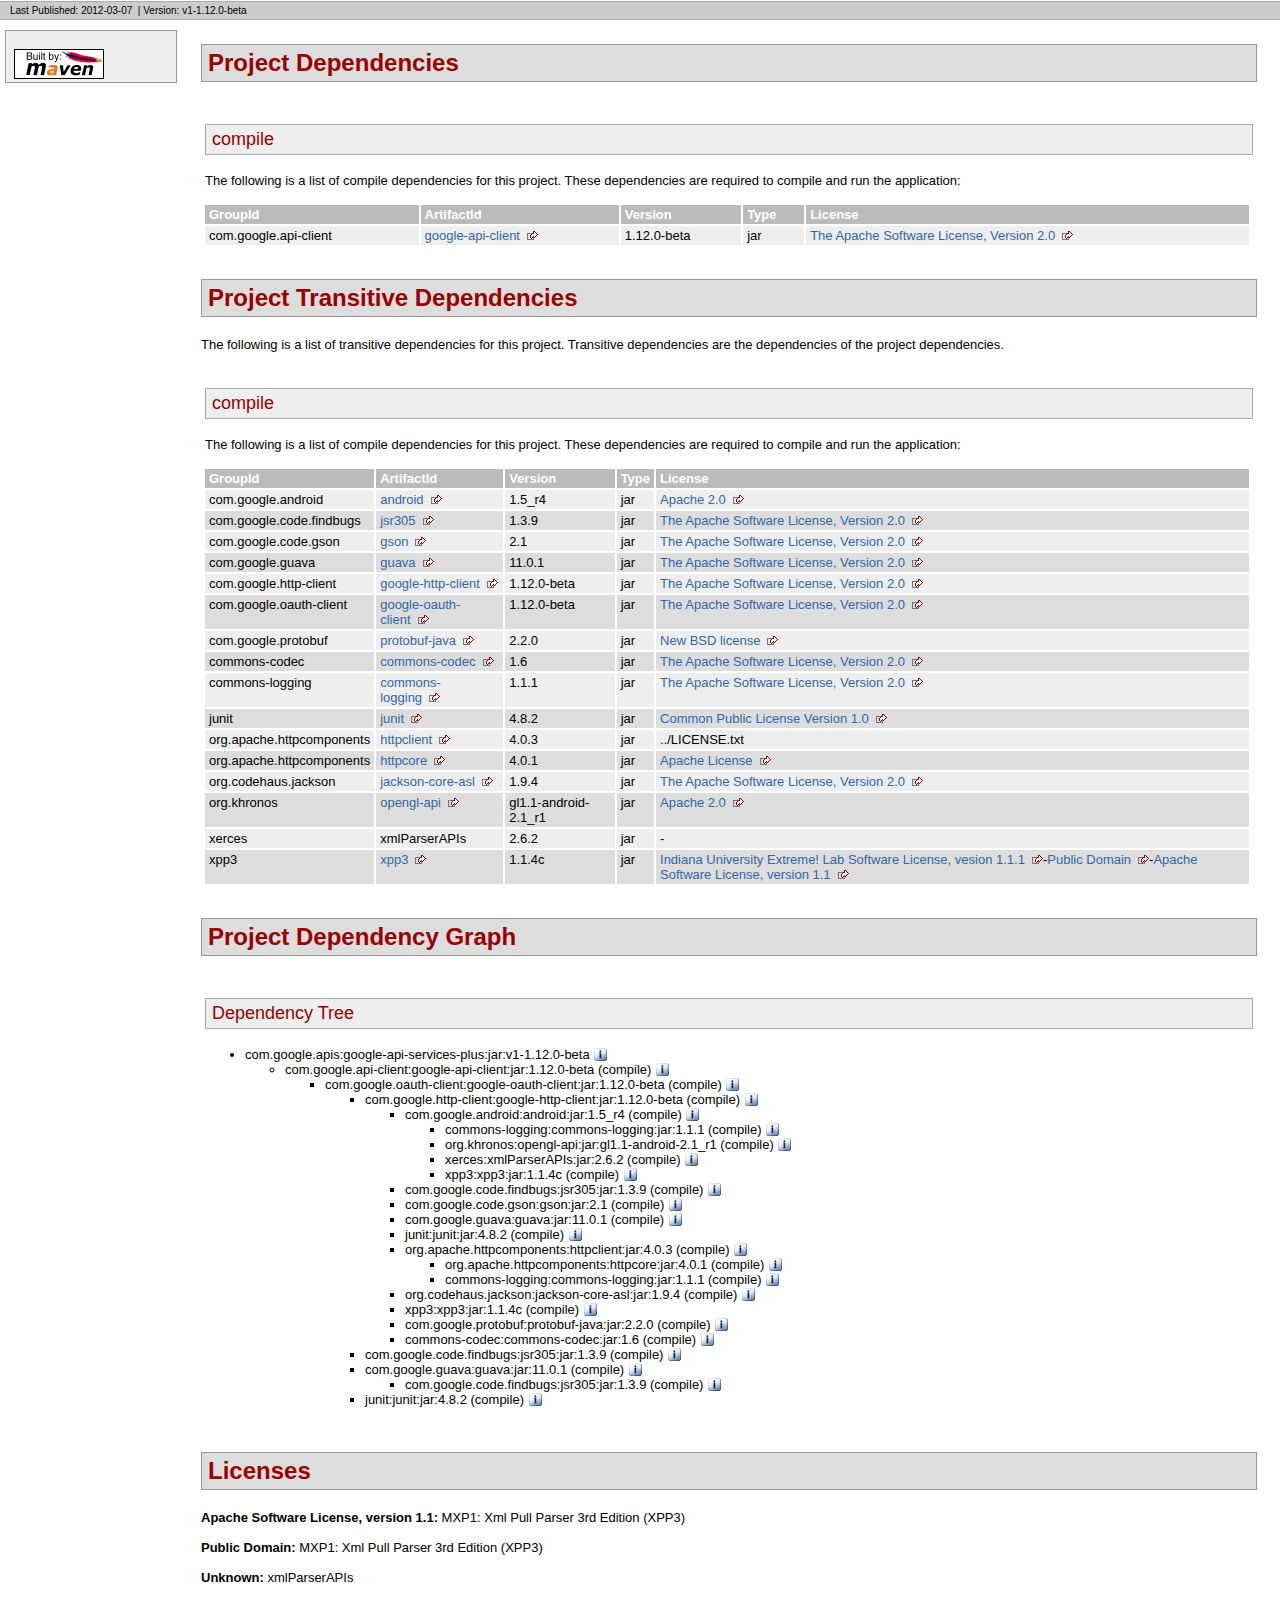
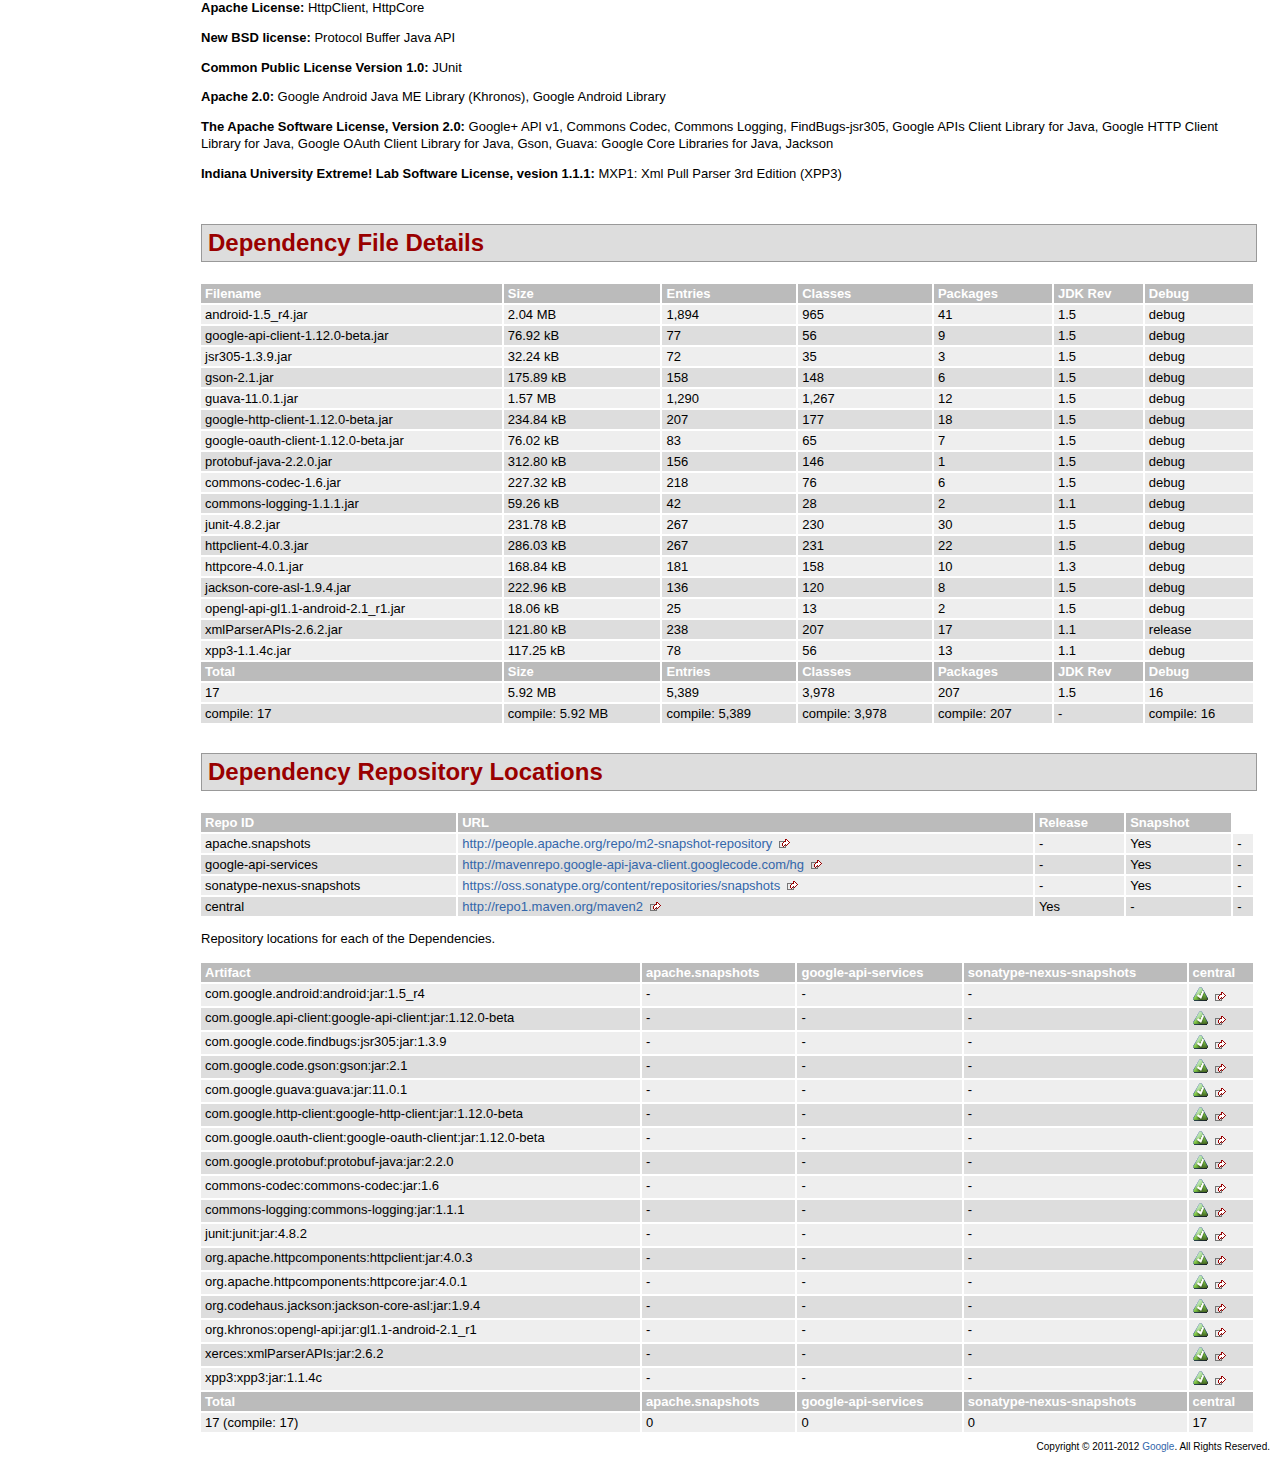
<file: carpoolr/.google_apis/plus-v1r66lv1.12.0-beta/plus/dependencies/dependencies.html>
<!DOCTYPE html PUBLIC "-//W3C//DTD XHTML 1.0 Transitional//EN" "http://www.w3.org/TR/xhtml1/DTD/xhtml1-transitional.dtd">
<!-- Generated by Apache Maven Doxia at Mar 7, 2012 -->
<html xmlns="http://www.w3.org/1999/xhtml" xml:lang="en" lang="en">
  <head>
    <meta http-equiv="Content-Type" content="text/html; charset=UTF-8" />
    <title>Project Dependencies</title>
    <style type="text/css" media="all">
      @import url("./css/maven-base.css");
      @import url("./css/maven-theme.css");
      @import url("./css/site.css");
    </style>
    <link rel="stylesheet" href="./css/print.css" type="text/css" media="print" />
    <meta name="Date-Revision-yyyymmdd" content="20120307" />
    <meta http-equiv="Content-Language" content="en" />

        </head>
  <body class="composite">
    <div id="banner">
                      <div class="clear">
        <hr/>
      </div>
    </div>
    <div id="breadcrumbs">

                <div class="xleft">
        <span id="publishDate">Last Published: 2012-03-07</span>
                  &nbsp;| <span id="projectVersion">Version: v1-1.12.0-beta</span>
                      </div>
            <div class="xright">

      </div>
      <div class="clear">
        <hr/>
      </div>
    </div>
    <div id="leftColumn">
      <div id="navcolumn">


                                      <a href="http://maven.apache.org/" title="Built by Maven" class="poweredBy">
        <img class="poweredBy" alt="Built by Maven" src="./images/logos/maven-feather.png" />
      </a>


            </div>
    </div>
    <div id="bodyColumn">
      <div id="contentBox">
        <a name="Project_Dependencies"></a><div class="section"><h2>Project Dependencies<a name="Project_Dependencies"></a></h2><a name="Project_Dependencies_compile"></a><div class="section"><h3>compile<a name="compile"></a></h3><p>The following is a list of compile dependencies for this project. These dependencies are required to compile and run the application:</p><table border="0" class="bodyTable"><tr class="a"><th>GroupId</th><th>ArtifactId</th><th>Version</th><th>Type</th><th>License</th></tr><tr class="b"><td>com.google.api-client</td><td><a class="externalLink" href="http://code.google.com/p/google-api-java-client/google-api-client/">google-api-client</a></td><td>1.12.0-beta</td><td>jar</td><td><a class="externalLink" href="http://www.apache.org/licenses/LICENSE-2.0.txt">The Apache Software License, Version 2.0</a></td></tr></table></div></div><a name="Project_Transitive_Dependencies"></a><div class="section"><h2>Project Transitive Dependencies<a name="Project_Transitive_Dependencies"></a></h2><p>The following is a list of transitive dependencies for this project. Transitive dependencies are the dependencies of the project dependencies.</p><a name="Project_Transitive_Dependencies_compile"></a><div class="section"><h3>compile<a name="compile"></a></h3><p>The following is a list of compile dependencies for this project. These dependencies are required to compile and run the application:</p><table border="0" class="bodyTable"><tr class="a"><th>GroupId</th><th>ArtifactId</th><th>Version</th><th>Type</th><th>License</th></tr><tr class="b"><td>com.google.android</td><td><a class="externalLink" href="http://source.android.com/">android</a></td><td>1.5_r4</td><td>jar</td><td><a class="externalLink" href="http://www.apache.org/licenses/LICENSE-2.0">Apache 2.0</a></td></tr><tr class="a"><td>com.google.code.findbugs</td><td><a class="externalLink" href="http://findbugs.sourceforge.net/">jsr305</a></td><td>1.3.9</td><td>jar</td><td><a class="externalLink" href="http://www.apache.org/licenses/LICENSE-2.0.txt">The Apache Software License, Version 2.0</a></td></tr><tr class="b"><td>com.google.code.gson</td><td><a class="externalLink" href="http://code.google.com/p/google-gson/">gson</a></td><td>2.1</td><td>jar</td><td><a class="externalLink" href="http://www.apache.org/licenses/LICENSE-2.0.txt">The Apache Software License, Version 2.0</a></td></tr><tr class="a"><td>com.google.guava</td><td><a class="externalLink" href="http://code.google.com/p/guava-libraries/guava">guava</a></td><td>11.0.1</td><td>jar</td><td><a class="externalLink" href="http://www.apache.org/licenses/LICENSE-2.0.txt">The Apache Software License, Version 2.0</a></td></tr><tr class="b"><td>com.google.http-client</td><td><a class="externalLink" href="http://code.google.com/p/google-http-java-client/google-http-client/">google-http-client</a></td><td>1.12.0-beta</td><td>jar</td><td><a class="externalLink" href="http://www.apache.org/licenses/LICENSE-2.0.txt">The Apache Software License, Version 2.0</a></td></tr><tr class="a"><td>com.google.oauth-client</td><td><a class="externalLink" href="http://code.google.com/p/google-oauth-java-client/google-oauth-client/">google-oauth-client</a></td><td>1.12.0-beta</td><td>jar</td><td><a class="externalLink" href="http://www.apache.org/licenses/LICENSE-2.0.txt">The Apache Software License, Version 2.0</a></td></tr><tr class="b"><td>com.google.protobuf</td><td><a class="externalLink" href="http://code.google.com/p/protobuf">protobuf-java</a></td><td>2.2.0</td><td>jar</td><td><a class="externalLink" href="http://www.opensource.org/licenses/bsd-license.php">New BSD license</a></td></tr><tr class="a"><td>commons-codec</td><td><a class="externalLink" href="http://commons.apache.org/codec/">commons-codec</a></td><td>1.6</td><td>jar</td><td><a class="externalLink" href="http://www.apache.org/licenses/LICENSE-2.0.txt">The Apache Software License, Version 2.0</a></td></tr><tr class="b"><td>commons-logging</td><td><a class="externalLink" href="http://commons.apache.org/logging">commons-logging</a></td><td>1.1.1</td><td>jar</td><td><a class="externalLink" href="http://www.apache.org/licenses/LICENSE-2.0.txt">The Apache Software License, Version 2.0</a></td></tr><tr class="a"><td>junit</td><td><a class="externalLink" href="http://junit.org">junit</a></td><td>4.8.2</td><td>jar</td><td><a class="externalLink" href="http://www.opensource.org/licenses/cpl1.0.txt">Common Public License Version 1.0</a></td></tr><tr class="b"><td>org.apache.httpcomponents</td><td><a class="externalLink" href="http://hc.apache.org/httpcomponents-client">httpclient</a></td><td>4.0.3</td><td>jar</td><td>../LICENSE.txt</td></tr><tr class="a"><td>org.apache.httpcomponents</td><td><a class="externalLink" href="http://hc.apache.org/httpcomponents-core/">httpcore</a></td><td>4.0.1</td><td>jar</td><td><a class="externalLink" href="http://www.apache.org/licenses/LICENSE-2.0.html">Apache License</a></td></tr><tr class="b"><td>org.codehaus.jackson</td><td><a class="externalLink" href="http://jackson.codehaus.org">jackson-core-asl</a></td><td>1.9.4</td><td>jar</td><td><a class="externalLink" href="http://www.apache.org/licenses/LICENSE-2.0.txt">The Apache Software License, Version 2.0</a></td></tr><tr class="a"><td>org.khronos</td><td><a class="externalLink" href="http://source.android.com/">opengl-api</a></td><td>gl1.1-android-2.1_r1</td><td>jar</td><td><a class="externalLink" href="http://www.apache.org/licenses/LICENSE-2.0">Apache 2.0</a></td></tr><tr class="b"><td>xerces</td><td>xmlParserAPIs</td><td>2.6.2</td><td>jar</td><td>-</td></tr><tr class="a"><td>xpp3</td><td><a class="externalLink" href="http://www.extreme.indiana.edu/xgws/xsoap/xpp/mxp1/">xpp3</a></td><td>1.1.4c</td><td>jar</td><td><a class="externalLink" href="http://www.extreme.indiana.edu/viewcvs/~checkout~/XPP3/java/LICENSE.txt">Indiana University Extreme! Lab Software License, vesion 1.1.1</a>-<a class="externalLink" href="http://creativecommons.org/licenses/publicdomain">Public Domain</a>-<a class="externalLink" href="http://www.apache.org/licenses/LICENSE-1.1">Apache Software License, version 1.1</a></td></tr></table></div></div><a name="Project_Dependency_Graph"></a><div class="section"><h2>Project Dependency Graph<a name="Project_Dependency_Graph"></a></h2><script language="javascript" type="text/javascript">
      function toggleDependencyDetail( divId, imgId )
      {
        var div = document.getElementById( divId );
        var img = document.getElementById( imgId );
        if( div.style.display == '' )
        {
          div.style.display = 'none';
          img.src='./images/icon_info_sml.gif';
        }
        else
        {
          div.style.display = '';
          img.src='./images/close.gif';
        }
      }
</script>
<a name="Dependency_Tree"></a><div class="section"><h3>Dependency Tree<a name="Dependency_Tree"></a></h3><ul><li>com.google.apis:google-api-services-plus:jar:v1-1.12.0-beta <img id="_1325598247" src="./images/icon_info_sml.gif" alt="Information" onclick="toggleDependencyDetail( '_467837853', '_1325598247' );" style="cursor: pointer;vertical-align:text-bottom;"></img><div id="_467837853" style="display:none"><table border="0" class="bodyTable"><tr class="a"><th>Google+ API v1</th></tr><tr class="b"><td><p><b>Description: </b>Internally developed code released as open source.</p><p><b>URL: </b><a class="externalLink" href="http://code.google.com/google-api-services-plus/">http://code.google.com/google-api-services-plus/</a></p><p><b>Project License: </b><a class="externalLink" href="http://www.apache.org/licenses/LICENSE-2.0.txt">The Apache Software License, Version 2.0</a></p></td></tr></table></div><ul><li>com.google.api-client:google-api-client:jar:1.12.0-beta (compile) <img id="_1909417010" src="./images/icon_info_sml.gif" alt="Information" onclick="toggleDependencyDetail( '_1462644320', '_1909417010' );" style="cursor: pointer;vertical-align:text-bottom;"></img><div id="_1462644320" style="display:none"><table border="0" class="bodyTable"><tr class="a"><th>Google APIs Client Library for Java</th></tr><tr class="b"><td><p><b>Description: </b>Internally developed code released as open source.</p><p><b>URL: </b><a class="externalLink" href="http://code.google.com/p/google-api-java-client/google-api-client/">http://code.google.com/p/google-api-java-client/google-api-client/</a></p><p><b>Project License: </b><a class="externalLink" href="http://www.apache.org/licenses/LICENSE-2.0.txt">The Apache Software License, Version 2.0</a></p></td></tr></table></div><ul><li>com.google.oauth-client:google-oauth-client:jar:1.12.0-beta (compile) <img id="_422147238" src="./images/icon_info_sml.gif" alt="Information" onclick="toggleDependencyDetail( '_893999522', '_422147238' );" style="cursor: pointer;vertical-align:text-bottom;"></img><div id="_893999522" style="display:none"><table border="0" class="bodyTable"><tr class="a"><th>Google OAuth Client Library for Java</th></tr><tr class="b"><td><p><b>Description: </b>Google OAuth Client Library for Java. Functionality that works on all supported Java platforms,
    including Java 5 (or higher) desktop (SE) and web (EE), Android, and Google App Engine.</p><p><b>URL: </b><a class="externalLink" href="http://code.google.com/p/google-oauth-java-client/google-oauth-client/">http://code.google.com/p/google-oauth-java-client/google-oauth-client/</a></p><p><b>Project License: </b><a class="externalLink" href="http://www.apache.org/licenses/LICENSE-2.0.txt">The Apache Software License, Version 2.0</a></p></td></tr></table></div><ul><li>com.google.http-client:google-http-client:jar:1.12.0-beta (compile) <img id="_1152636528" src="./images/icon_info_sml.gif" alt="Information" onclick="toggleDependencyDetail( '_991912207', '_1152636528' );" style="cursor: pointer;vertical-align:text-bottom;"></img><div id="_991912207" style="display:none"><table border="0" class="bodyTable"><tr class="a"><th>Google HTTP Client Library for Java</th></tr><tr class="b"><td><p><b>Description: </b>Google HTTP Client Library for Java. Functionality that works on all supported Java platforms,
    including Java 5 (or higher) desktop (SE) and web (EE), Android, and Google App Engine.</p><p><b>URL: </b><a class="externalLink" href="http://code.google.com/p/google-http-java-client/google-http-client/">http://code.google.com/p/google-http-java-client/google-http-client/</a></p><p><b>Project License: </b><a class="externalLink" href="http://www.apache.org/licenses/LICENSE-2.0.txt">The Apache Software License, Version 2.0</a></p></td></tr></table></div><ul><li>com.google.android:android:jar:1.5_r4 (compile) <img id="_137794650" src="./images/icon_info_sml.gif" alt="Information" onclick="toggleDependencyDetail( '_1111069833', '_137794650' );" style="cursor: pointer;vertical-align:text-bottom;"></img><div id="_1111069833" style="display:none"><table border="0" class="bodyTable"><tr class="a"><th>Google Android Library</th></tr><tr class="b"><td><p><b>Description: </b>A library jar that provides APIs for Applications written for the Google Android Platform.</p><p><b>URL: </b><a class="externalLink" href="http://source.android.com/">http://source.android.com/</a></p><p><b>Project License: </b><a class="externalLink" href="http://www.apache.org/licenses/LICENSE-2.0">Apache 2.0</a></p></td></tr></table></div><ul><li>commons-logging:commons-logging:jar:1.1.1 (compile) <img id="_1335267325" src="./images/icon_info_sml.gif" alt="Information" onclick="toggleDependencyDetail( '_1408866326', '_1335267325' );" style="cursor: pointer;vertical-align:text-bottom;"></img><div id="_1408866326" style="display:none"><table border="0" class="bodyTable"><tr class="a"><th>Commons Logging</th></tr><tr class="b"><td><p><b>Description: </b>Commons Logging is a thin adapter allowing configurable bridging to other,
    well known logging systems.</p><p><b>URL: </b><a class="externalLink" href="http://commons.apache.org/logging">http://commons.apache.org/logging</a></p><p><b>Project License: </b><a class="externalLink" href="http://www.apache.org/licenses/LICENSE-2.0.txt">The Apache Software License, Version 2.0</a></p></td></tr></table></div></li><li>org.khronos:opengl-api:jar:gl1.1-android-2.1_r1 (compile) <img id="_904888815" src="./images/icon_info_sml.gif" alt="Information" onclick="toggleDependencyDetail( '_656541456', '_904888815' );" style="cursor: pointer;vertical-align:text-bottom;"></img><div id="_656541456" style="display:none"><table border="0" class="bodyTable"><tr class="a"><th>Google Android Java ME Library (Khronos)</th></tr><tr class="b"><td><p><b>Description: </b>The Android implementation of Khronos OpenGL Spec for the Google Android SDK.</p><p><b>URL: </b><a class="externalLink" href="http://source.android.com/">http://source.android.com/</a></p><p><b>Project License: </b><a class="externalLink" href="http://www.apache.org/licenses/LICENSE-2.0">Apache 2.0</a></p></td></tr></table></div></li><li>xerces:xmlParserAPIs:jar:2.6.2 (compile) <img id="_440634372" src="./images/icon_info_sml.gif" alt="Information" onclick="toggleDependencyDetail( '_924359705', '_440634372' );" style="cursor: pointer;vertical-align:text-bottom;"></img><div id="_924359705" style="display:none"><table border="0" class="bodyTable"><tr class="a"><th>xmlParserAPIs</th></tr><tr class="b"><td><p><b>Description: </b>There is currently no description associated with this project.</p><p><b>Project License: </b>No project license is defined for this project.</p></td></tr></table></div></li><li>xpp3:xpp3:jar:1.1.4c (compile) <img id="_2028936308" src="./images/icon_info_sml.gif" alt="Information" onclick="toggleDependencyDetail( '_1719391844', '_2028936308' );" style="cursor: pointer;vertical-align:text-bottom;"></img><div id="_1719391844" style="display:none"><table border="0" class="bodyTable"><tr class="a"><th>MXP1: Xml Pull Parser 3rd Edition (XPP3)</th></tr><tr class="b"><td><p><b>Description: </b>MXP1 is a stable XmlPull parsing engine that is based on ideas from XPP and in particular XPP2 but completely revised and rewritten to take the best advantage of latest JIT JVMs such as Hotspot in JDK 1.4+.</p><p><b>URL: </b><a class="externalLink" href="http://www.extreme.indiana.edu/xgws/xsoap/xpp/mxp1/">http://www.extreme.indiana.edu/xgws/xsoap/xpp/mxp1/</a></p><p><b>Project License: </b><a class="externalLink" href="http://www.extreme.indiana.edu/viewcvs/~checkout~/XPP3/java/LICENSE.txt">Indiana University Extreme! Lab Software License, vesion 1.1.1</a><a class="externalLink" href="http://creativecommons.org/licenses/publicdomain">Public Domain</a><a class="externalLink" href="http://www.apache.org/licenses/LICENSE-1.1">Apache Software License, version 1.1</a></p></td></tr></table></div></li></ul></li><li>com.google.code.findbugs:jsr305:jar:1.3.9 (compile) <img id="_1250254625" src="./images/icon_info_sml.gif" alt="Information" onclick="toggleDependencyDetail( '_450441388', '_1250254625' );" style="cursor: pointer;vertical-align:text-bottom;"></img><div id="_450441388" style="display:none"><table border="0" class="bodyTable"><tr class="a"><th>FindBugs-jsr305</th></tr><tr class="b"><td><p><b>Description: </b>JSR305 Annotations for Findbugs</p><p><b>URL: </b><a class="externalLink" href="http://findbugs.sourceforge.net/">http://findbugs.sourceforge.net/</a></p><p><b>Project License: </b><a class="externalLink" href="http://www.apache.org/licenses/LICENSE-2.0.txt">The Apache Software License, Version 2.0</a></p></td></tr></table></div></li><li>com.google.code.gson:gson:jar:2.1 (compile) <img id="_629015186" src="./images/icon_info_sml.gif" alt="Information" onclick="toggleDependencyDetail( '_143633695', '_629015186' );" style="cursor: pointer;vertical-align:text-bottom;"></img><div id="_143633695" style="display:none"><table border="0" class="bodyTable"><tr class="a"><th>Gson</th></tr><tr class="b"><td><p><b>Description: </b>Google Gson library</p><p><b>URL: </b><a class="externalLink" href="http://code.google.com/p/google-gson/">http://code.google.com/p/google-gson/</a></p><p><b>Project License: </b><a class="externalLink" href="http://www.apache.org/licenses/LICENSE-2.0.txt">The Apache Software License, Version 2.0</a></p></td></tr></table></div></li><li>com.google.guava:guava:jar:11.0.1 (compile) <img id="_1968230166" src="./images/icon_info_sml.gif" alt="Information" onclick="toggleDependencyDetail( '_780470150', '_1968230166' );" style="cursor: pointer;vertical-align:text-bottom;"></img><div id="_780470150" style="display:none"><table border="0" class="bodyTable"><tr class="a"><th>Guava: Google Core Libraries for Java</th></tr><tr class="b"><td><p><b>Description: </b>Guava is a suite of core and expanded libraries that include
    utility classes, google's collections, io classes, and much
    much more.

    This project is a complete packaging of all the Guava libraries
    into a single jar.  Individual portions of Guava can be used
    by downloading the appropriate module and its dependencies.

    Guava (complete) has only one code dependency - javax.annotation,
    per the JSR-305 spec.</p><p><b>URL: </b><a class="externalLink" href="http://code.google.com/p/guava-libraries/guava">http://code.google.com/p/guava-libraries/guava</a></p><p><b>Project License: </b><a class="externalLink" href="http://www.apache.org/licenses/LICENSE-2.0.txt">The Apache Software License, Version 2.0</a></p></td></tr></table></div></li><li>junit:junit:jar:4.8.2 (compile) <img id="_1488708407" src="./images/icon_info_sml.gif" alt="Information" onclick="toggleDependencyDetail( '_1087090375', '_1488708407' );" style="cursor: pointer;vertical-align:text-bottom;"></img><div id="_1087090375" style="display:none"><table border="0" class="bodyTable"><tr class="a"><th>JUnit</th></tr><tr class="b"><td><p><b>Description: </b>JUnit is a regression testing framework. It is used by the developer who implements unit tests in Java.</p><p><b>URL: </b><a class="externalLink" href="http://junit.org">http://junit.org</a></p><p><b>Project License: </b><a class="externalLink" href="http://www.opensource.org/licenses/cpl1.0.txt">Common Public License Version 1.0</a></p></td></tr></table></div></li><li>org.apache.httpcomponents:httpclient:jar:4.0.3 (compile) <img id="_1349441406" src="./images/icon_info_sml.gif" alt="Information" onclick="toggleDependencyDetail( '_1825165917', '_1349441406' );" style="cursor: pointer;vertical-align:text-bottom;"></img><div id="_1825165917" style="display:none"><table border="0" class="bodyTable"><tr class="a"><th>HttpClient</th></tr><tr class="b"><td><p><b>Description: </b>HttpComponents Client (base module)</p><p><b>URL: </b><a class="externalLink" href="http://hc.apache.org/httpcomponents-client">http://hc.apache.org/httpcomponents-client</a></p><p><b>Project License: </b><a href="../LICENSE.txt">Apache License</a></p></td></tr></table></div><ul><li>org.apache.httpcomponents:httpcore:jar:4.0.1 (compile) <img id="_891070541" src="./images/icon_info_sml.gif" alt="Information" onclick="toggleDependencyDetail( '_2133084870', '_891070541' );" style="cursor: pointer;vertical-align:text-bottom;"></img><div id="_2133084870" style="display:none"><table border="0" class="bodyTable"><tr class="a"><th>HttpCore</th></tr><tr class="b"><td><p><b>Description: </b>HttpComponents Core (Java 1.3 compatible)</p><p><b>URL: </b><a class="externalLink" href="http://hc.apache.org/httpcomponents-core/">http://hc.apache.org/httpcomponents-core/</a></p><p><b>Project License: </b><a class="externalLink" href="http://www.apache.org/licenses/LICENSE-2.0.html">Apache License</a></p></td></tr></table></div></li><li>commons-logging:commons-logging:jar:1.1.1 (compile) <img id="_1289558436" src="./images/icon_info_sml.gif" alt="Information" onclick="toggleDependencyDetail( '_1954048248', '_1289558436' );" style="cursor: pointer;vertical-align:text-bottom;"></img><div id="_1954048248" style="display:none"><table border="0" class="bodyTable"><tr class="a"><th>Commons Logging</th></tr><tr class="b"><td><p><b>Description: </b>Commons Logging is a thin adapter allowing configurable bridging to other,
    well known logging systems.</p><p><b>URL: </b><a class="externalLink" href="http://commons.apache.org/logging">http://commons.apache.org/logging</a></p><p><b>Project License: </b><a class="externalLink" href="http://www.apache.org/licenses/LICENSE-2.0.txt">The Apache Software License, Version 2.0</a></p></td></tr></table></div></li></ul></li><li>org.codehaus.jackson:jackson-core-asl:jar:1.9.4 (compile) <img id="_1250471692" src="./images/icon_info_sml.gif" alt="Information" onclick="toggleDependencyDetail( '_853919448', '_1250471692' );" style="cursor: pointer;vertical-align:text-bottom;"></img><div id="_853919448" style="display:none"><table border="0" class="bodyTable"><tr class="a"><th>Jackson</th></tr><tr class="b"><td><p><b>Description: </b>Jackson is a high-performance JSON processor (parser, generator)</p><p><b>URL: </b><a class="externalLink" href="http://jackson.codehaus.org">http://jackson.codehaus.org</a></p><p><b>Project License: </b><a class="externalLink" href="http://www.apache.org/licenses/LICENSE-2.0.txt">The Apache Software License, Version 2.0</a></p></td></tr></table></div></li><li>xpp3:xpp3:jar:1.1.4c (compile) <img id="_1486086481" src="./images/icon_info_sml.gif" alt="Information" onclick="toggleDependencyDetail( '_2029886965', '_1486086481' );" style="cursor: pointer;vertical-align:text-bottom;"></img><div id="_2029886965" style="display:none"><table border="0" class="bodyTable"><tr class="a"><th>MXP1: Xml Pull Parser 3rd Edition (XPP3)</th></tr><tr class="b"><td><p><b>Description: </b>MXP1 is a stable XmlPull parsing engine that is based on ideas from XPP and in particular XPP2 but completely revised and rewritten to take the best advantage of latest JIT JVMs such as Hotspot in JDK 1.4+.</p><p><b>URL: </b><a class="externalLink" href="http://www.extreme.indiana.edu/xgws/xsoap/xpp/mxp1/">http://www.extreme.indiana.edu/xgws/xsoap/xpp/mxp1/</a></p><p><b>Project License: </b><a class="externalLink" href="http://www.extreme.indiana.edu/viewcvs/~checkout~/XPP3/java/LICENSE.txt">Indiana University Extreme! Lab Software License, vesion 1.1.1</a><a class="externalLink" href="http://creativecommons.org/licenses/publicdomain">Public Domain</a><a class="externalLink" href="http://www.apache.org/licenses/LICENSE-1.1">Apache Software License, version 1.1</a></p></td></tr></table></div></li><li>com.google.protobuf:protobuf-java:jar:2.2.0 (compile) <img id="_1150969161" src="./images/icon_info_sml.gif" alt="Information" onclick="toggleDependencyDetail( '_708560155', '_1150969161' );" style="cursor: pointer;vertical-align:text-bottom;"></img><div id="_708560155" style="display:none"><table border="0" class="bodyTable"><tr class="a"><th>Protocol Buffer Java API</th></tr><tr class="b"><td><p><b>Description: </b>Protocol Buffers are a way of encoding structured data in an efficient yet
    extensible format.</p><p><b>URL: </b><a class="externalLink" href="http://code.google.com/p/protobuf">http://code.google.com/p/protobuf</a></p><p><b>Project License: </b><a class="externalLink" href="http://www.opensource.org/licenses/bsd-license.php">New BSD license</a></p></td></tr></table></div></li><li>commons-codec:commons-codec:jar:1.6 (compile) <img id="_830874543" src="./images/icon_info_sml.gif" alt="Information" onclick="toggleDependencyDetail( '_1507415708', '_830874543' );" style="cursor: pointer;vertical-align:text-bottom;"></img><div id="_1507415708" style="display:none"><table border="0" class="bodyTable"><tr class="a"><th>Commons Codec</th></tr><tr class="b"><td><p><b>Description: </b>The codec package contains simple encoder and decoders for
     various formats such as Base64 and Hexadecimal.  In addition to these
     widely used encoders and decoders, the codec package also maintains a
     collection of phonetic encoding utilities.</p><p><b>URL: </b><a class="externalLink" href="http://commons.apache.org/codec/">http://commons.apache.org/codec/</a></p><p><b>Project License: </b><a class="externalLink" href="http://www.apache.org/licenses/LICENSE-2.0.txt">The Apache Software License, Version 2.0</a></p></td></tr></table></div></li></ul></li><li>com.google.code.findbugs:jsr305:jar:1.3.9 (compile) <img id="_382397909" src="./images/icon_info_sml.gif" alt="Information" onclick="toggleDependencyDetail( '_1809305788', '_382397909' );" style="cursor: pointer;vertical-align:text-bottom;"></img><div id="_1809305788" style="display:none"><table border="0" class="bodyTable"><tr class="a"><th>FindBugs-jsr305</th></tr><tr class="b"><td><p><b>Description: </b>JSR305 Annotations for Findbugs</p><p><b>URL: </b><a class="externalLink" href="http://findbugs.sourceforge.net/">http://findbugs.sourceforge.net/</a></p><p><b>Project License: </b><a class="externalLink" href="http://www.apache.org/licenses/LICENSE-2.0.txt">The Apache Software License, Version 2.0</a></p></td></tr></table></div></li><li>com.google.guava:guava:jar:11.0.1 (compile) <img id="_870668107" src="./images/icon_info_sml.gif" alt="Information" onclick="toggleDependencyDetail( '_1872042010', '_870668107' );" style="cursor: pointer;vertical-align:text-bottom;"></img><div id="_1872042010" style="display:none"><table border="0" class="bodyTable"><tr class="a"><th>Guava: Google Core Libraries for Java</th></tr><tr class="b"><td><p><b>Description: </b>Guava is a suite of core and expanded libraries that include
    utility classes, google's collections, io classes, and much
    much more.

    This project is a complete packaging of all the Guava libraries
    into a single jar.  Individual portions of Guava can be used
    by downloading the appropriate module and its dependencies.

    Guava (complete) has only one code dependency - javax.annotation,
    per the JSR-305 spec.</p><p><b>URL: </b><a class="externalLink" href="http://code.google.com/p/guava-libraries/guava">http://code.google.com/p/guava-libraries/guava</a></p><p><b>Project License: </b><a class="externalLink" href="http://www.apache.org/licenses/LICENSE-2.0.txt">The Apache Software License, Version 2.0</a></p></td></tr></table></div><ul><li>com.google.code.findbugs:jsr305:jar:1.3.9 (compile) <img id="_2023302202" src="./images/icon_info_sml.gif" alt="Information" onclick="toggleDependencyDetail( '_314009932', '_2023302202' );" style="cursor: pointer;vertical-align:text-bottom;"></img><div id="_314009932" style="display:none"><table border="0" class="bodyTable"><tr class="a"><th>FindBugs-jsr305</th></tr><tr class="b"><td><p><b>Description: </b>JSR305 Annotations for Findbugs</p><p><b>URL: </b><a class="externalLink" href="http://findbugs.sourceforge.net/">http://findbugs.sourceforge.net/</a></p><p><b>Project License: </b><a class="externalLink" href="http://www.apache.org/licenses/LICENSE-2.0.txt">The Apache Software License, Version 2.0</a></p></td></tr></table></div></li></ul></li><li>junit:junit:jar:4.8.2 (compile) <img id="_1192911811" src="./images/icon_info_sml.gif" alt="Information" onclick="toggleDependencyDetail( '_1253151579', '_1192911811' );" style="cursor: pointer;vertical-align:text-bottom;"></img><div id="_1253151579" style="display:none"><table border="0" class="bodyTable"><tr class="a"><th>JUnit</th></tr><tr class="b"><td><p><b>Description: </b>JUnit is a regression testing framework. It is used by the developer who implements unit tests in Java.</p><p><b>URL: </b><a class="externalLink" href="http://junit.org">http://junit.org</a></p><p><b>Project License: </b><a class="externalLink" href="http://www.opensource.org/licenses/cpl1.0.txt">Common Public License Version 1.0</a></p></td></tr></table></div></li></ul></li></ul></li></ul></li></ul></div></div><a name="Licenses"></a><div class="section"><h2>Licenses<a name="Licenses"></a></h2><p><b>Apache Software License, version 1.1: </b>MXP1: Xml Pull Parser 3rd Edition (XPP3)</p><p><b>Public Domain: </b>MXP1: Xml Pull Parser 3rd Edition (XPP3)</p><p><b>Unknown: </b>xmlParserAPIs</p><p><b>Apache License: </b>HttpClient, HttpCore</p><p><b>New BSD license: </b>Protocol Buffer Java API</p><p><b>Common Public License Version 1.0: </b>JUnit</p><p><b>Apache 2.0: </b>Google Android Java ME Library (Khronos), Google Android Library</p><p><b>The Apache Software License, Version 2.0: </b>Google+ API v1, Commons Codec, Commons Logging, FindBugs-jsr305, Google APIs Client Library for Java, Google HTTP Client Library for Java, Google OAuth Client Library for Java, Gson, Guava: Google Core Libraries for Java, Jackson</p><p><b>Indiana University Extreme! Lab Software License, vesion 1.1.1: </b>MXP1: Xml Pull Parser 3rd Edition (XPP3)</p></div><a name="Dependency_File_Details"></a><div class="section"><h2>Dependency File Details<a name="Dependency_File_Details"></a></h2><table border="0" class="bodyTable"><tr class="a"><th>Filename</th><th>Size</th><th>Entries</th><th>Classes</th><th>Packages</th><th>JDK Rev</th><th>Debug</th></tr><tr class="b"><td>android-1.5_r4.jar</td><td>2.04 MB</td><td>1,894</td><td>965</td><td>41</td><td>1.5</td><td>debug</td></tr><tr class="a"><td>google-api-client-1.12.0-beta.jar</td><td>76.92 kB</td><td>77</td><td>56</td><td>9</td><td>1.5</td><td>debug</td></tr><tr class="b"><td>jsr305-1.3.9.jar</td><td>32.24 kB</td><td>72</td><td>35</td><td>3</td><td>1.5</td><td>debug</td></tr><tr class="a"><td>gson-2.1.jar</td><td>175.89 kB</td><td>158</td><td>148</td><td>6</td><td>1.5</td><td>debug</td></tr><tr class="b"><td>guava-11.0.1.jar</td><td>1.57 MB</td><td>1,290</td><td>1,267</td><td>12</td><td>1.5</td><td>debug</td></tr><tr class="a"><td>google-http-client-1.12.0-beta.jar</td><td>234.84 kB</td><td>207</td><td>177</td><td>18</td><td>1.5</td><td>debug</td></tr><tr class="b"><td>google-oauth-client-1.12.0-beta.jar</td><td>76.02 kB</td><td>83</td><td>65</td><td>7</td><td>1.5</td><td>debug</td></tr><tr class="a"><td>protobuf-java-2.2.0.jar</td><td>312.80 kB</td><td>156</td><td>146</td><td>1</td><td>1.5</td><td>debug</td></tr><tr class="b"><td>commons-codec-1.6.jar</td><td>227.32 kB</td><td>218</td><td>76</td><td>6</td><td>1.5</td><td>debug</td></tr><tr class="a"><td>commons-logging-1.1.1.jar</td><td>59.26 kB</td><td>42</td><td>28</td><td>2</td><td>1.1</td><td>debug</td></tr><tr class="b"><td>junit-4.8.2.jar</td><td>231.78 kB</td><td>267</td><td>230</td><td>30</td><td>1.5</td><td>debug</td></tr><tr class="a"><td>httpclient-4.0.3.jar</td><td>286.03 kB</td><td>267</td><td>231</td><td>22</td><td>1.5</td><td>debug</td></tr><tr class="b"><td>httpcore-4.0.1.jar</td><td>168.84 kB</td><td>181</td><td>158</td><td>10</td><td>1.3</td><td>debug</td></tr><tr class="a"><td>jackson-core-asl-1.9.4.jar</td><td>222.96 kB</td><td>136</td><td>120</td><td>8</td><td>1.5</td><td>debug</td></tr><tr class="b"><td>opengl-api-gl1.1-android-2.1_r1.jar</td><td>18.06 kB</td><td>25</td><td>13</td><td>2</td><td>1.5</td><td>debug</td></tr><tr class="a"><td>xmlParserAPIs-2.6.2.jar</td><td>121.80 kB</td><td>238</td><td>207</td><td>17</td><td>1.1</td><td>release</td></tr><tr class="b"><td>xpp3-1.1.4c.jar</td><td>117.25 kB</td><td>78</td><td>56</td><td>13</td><td>1.1</td><td>debug</td></tr><tr class="a"><th>Total</th><th>Size</th><th>Entries</th><th>Classes</th><th>Packages</th><th>JDK Rev</th><th>Debug</th></tr><tr class="b"><td>17</td><td>5.92 MB</td><td>5,389</td><td>3,978</td><td>207</td><td>1.5</td><td>16</td></tr><tr class="a"><td>compile: 17</td><td>compile: 5.92 MB</td><td>compile: 5,389</td><td>compile: 3,978</td><td>compile: 207</td><td>-</td><td>compile: 16</td></tr></table></div><a name="Dependency_Repository_Locations"></a><div class="section"><h2>Dependency Repository Locations<a name="Dependency_Repository_Locations"></a></h2><table border="0" class="bodyTable"><tr class="a"><th>Repo ID</th><th>URL</th><th>Release</th><th>Snapshot</th></tr><tr class="b"><td>apache.snapshots</td><td><a class="externalLink" href="http://people.apache.org/repo/m2-snapshot-repository">http://people.apache.org/repo/m2-snapshot-repository</a></td><td>-</td><td>Yes</td><td>-</td></tr><tr class="a"><td>google-api-services</td><td><a class="externalLink" href="http://mavenrepo.google-api-java-client.googlecode.com/hg">http://mavenrepo.google-api-java-client.googlecode.com/hg</a></td><td>-</td><td>Yes</td><td>-</td></tr><tr class="b"><td>sonatype-nexus-snapshots</td><td><a class="externalLink" href="https://oss.sonatype.org/content/repositories/snapshots">https://oss.sonatype.org/content/repositories/snapshots</a></td><td>-</td><td>Yes</td><td>-</td></tr><tr class="a"><td>central</td><td><a class="externalLink" href="http://repo1.maven.org/maven2">http://repo1.maven.org/maven2</a></td><td>Yes</td><td>-</td><td>-</td></tr></table><p>Repository locations for each of the Dependencies.</p><table border="0" class="bodyTable"><tr class="a"><th>Artifact</th><th>apache.snapshots</th><th>google-api-services</th><th>sonatype-nexus-snapshots</th><th>central</th></tr><tr class="b"><td>com.google.android:android:jar:1.5_r4</td><td>-</td><td>-</td><td>-</td><td><a class="externalLink" href="http://repo1.maven.org/maven2/com/google/android/android/1.5_r4/android-1.5_r4.jar"><img alt="Found at http://repo1.maven.org/maven2" src="images/icon_success_sml.gif" /></a></td></tr><tr class="a"><td>com.google.api-client:google-api-client:jar:1.12.0-beta</td><td>-</td><td>-</td><td>-</td><td><a class="externalLink" href="http://repo1.maven.org/maven2/com/google/api-client/google-api-client/1.12.0-beta/google-api-client-1.12.0-beta.jar"><img alt="Found at http://repo1.maven.org/maven2" src="images/icon_success_sml.gif" /></a></td></tr><tr class="b"><td>com.google.code.findbugs:jsr305:jar:1.3.9</td><td>-</td><td>-</td><td>-</td><td><a class="externalLink" href="http://repo1.maven.org/maven2/com/google/code/findbugs/jsr305/1.3.9/jsr305-1.3.9.jar"><img alt="Found at http://repo1.maven.org/maven2" src="images/icon_success_sml.gif" /></a></td></tr><tr class="a"><td>com.google.code.gson:gson:jar:2.1</td><td>-</td><td>-</td><td>-</td><td><a class="externalLink" href="http://repo1.maven.org/maven2/com/google/code/gson/gson/2.1/gson-2.1.jar"><img alt="Found at http://repo1.maven.org/maven2" src="images/icon_success_sml.gif" /></a></td></tr><tr class="b"><td>com.google.guava:guava:jar:11.0.1</td><td>-</td><td>-</td><td>-</td><td><a class="externalLink" href="http://repo1.maven.org/maven2/com/google/guava/guava/11.0.1/guava-11.0.1.jar"><img alt="Found at http://repo1.maven.org/maven2" src="images/icon_success_sml.gif" /></a></td></tr><tr class="a"><td>com.google.http-client:google-http-client:jar:1.12.0-beta</td><td>-</td><td>-</td><td>-</td><td><a class="externalLink" href="http://repo1.maven.org/maven2/com/google/http-client/google-http-client/1.12.0-beta/google-http-client-1.12.0-beta.jar"><img alt="Found at http://repo1.maven.org/maven2" src="images/icon_success_sml.gif" /></a></td></tr><tr class="b"><td>com.google.oauth-client:google-oauth-client:jar:1.12.0-beta</td><td>-</td><td>-</td><td>-</td><td><a class="externalLink" href="http://repo1.maven.org/maven2/com/google/oauth-client/google-oauth-client/1.12.0-beta/google-oauth-client-1.12.0-beta.jar"><img alt="Found at http://repo1.maven.org/maven2" src="images/icon_success_sml.gif" /></a></td></tr><tr class="a"><td>com.google.protobuf:protobuf-java:jar:2.2.0</td><td>-</td><td>-</td><td>-</td><td><a class="externalLink" href="http://repo1.maven.org/maven2/com/google/protobuf/protobuf-java/2.2.0/protobuf-java-2.2.0.jar"><img alt="Found at http://repo1.maven.org/maven2" src="images/icon_success_sml.gif" /></a></td></tr><tr class="b"><td>commons-codec:commons-codec:jar:1.6</td><td>-</td><td>-</td><td>-</td><td><a class="externalLink" href="http://repo1.maven.org/maven2/commons-codec/commons-codec/1.6/commons-codec-1.6.jar"><img alt="Found at http://repo1.maven.org/maven2" src="images/icon_success_sml.gif" /></a></td></tr><tr class="a"><td>commons-logging:commons-logging:jar:1.1.1</td><td>-</td><td>-</td><td>-</td><td><a class="externalLink" href="http://repo1.maven.org/maven2/commons-logging/commons-logging/1.1.1/commons-logging-1.1.1.jar"><img alt="Found at http://repo1.maven.org/maven2" src="images/icon_success_sml.gif" /></a></td></tr><tr class="b"><td>junit:junit:jar:4.8.2</td><td>-</td><td>-</td><td>-</td><td><a class="externalLink" href="http://repo1.maven.org/maven2/junit/junit/4.8.2/junit-4.8.2.jar"><img alt="Found at http://repo1.maven.org/maven2" src="images/icon_success_sml.gif" /></a></td></tr><tr class="a"><td>org.apache.httpcomponents:httpclient:jar:4.0.3</td><td>-</td><td>-</td><td>-</td><td><a class="externalLink" href="http://repo1.maven.org/maven2/org/apache/httpcomponents/httpclient/4.0.3/httpclient-4.0.3.jar"><img alt="Found at http://repo1.maven.org/maven2" src="images/icon_success_sml.gif" /></a></td></tr><tr class="b"><td>org.apache.httpcomponents:httpcore:jar:4.0.1</td><td>-</td><td>-</td><td>-</td><td><a class="externalLink" href="http://repo1.maven.org/maven2/org/apache/httpcomponents/httpcore/4.0.1/httpcore-4.0.1.jar"><img alt="Found at http://repo1.maven.org/maven2" src="images/icon_success_sml.gif" /></a></td></tr><tr class="a"><td>org.codehaus.jackson:jackson-core-asl:jar:1.9.4</td><td>-</td><td>-</td><td>-</td><td><a class="externalLink" href="http://repo1.maven.org/maven2/org/codehaus/jackson/jackson-core-asl/1.9.4/jackson-core-asl-1.9.4.jar"><img alt="Found at http://repo1.maven.org/maven2" src="images/icon_success_sml.gif" /></a></td></tr><tr class="b"><td>org.khronos:opengl-api:jar:gl1.1-android-2.1_r1</td><td>-</td><td>-</td><td>-</td><td><a class="externalLink" href="http://repo1.maven.org/maven2/org/khronos/opengl-api/gl1.1-android-2.1_r1/opengl-api-gl1.1-android-2.1_r1.jar"><img alt="Found at http://repo1.maven.org/maven2" src="images/icon_success_sml.gif" /></a></td></tr><tr class="a"><td>xerces:xmlParserAPIs:jar:2.6.2</td><td>-</td><td>-</td><td>-</td><td><a class="externalLink" href="http://repo1.maven.org/maven2/xerces/xmlParserAPIs/2.6.2/xmlParserAPIs-2.6.2.jar"><img alt="Found at http://repo1.maven.org/maven2" src="images/icon_success_sml.gif" /></a></td></tr><tr class="b"><td>xpp3:xpp3:jar:1.1.4c</td><td>-</td><td>-</td><td>-</td><td><a class="externalLink" href="http://repo1.maven.org/maven2/xpp3/xpp3/1.1.4c/xpp3-1.1.4c.jar"><img alt="Found at http://repo1.maven.org/maven2" src="images/icon_success_sml.gif" /></a></td></tr><tr class="a"><th>Total</th><th>apache.snapshots</th><th>google-api-services</th><th>sonatype-nexus-snapshots</th><th>central</th></tr><tr class="b"><td>17 (compile: 17)</td><td>0</td><td>0</td><td>0</td><td>17</td></tr></table></div>
      </div>
    </div>
    <div class="clear">
      <hr/>
    </div>
    <div id="footer">
      <div class="xright">
              Copyright &#169;                    2011-2012
                        <a href="http://www.google.com/">Google</a>.
            All Rights Reserved.

                  </div>
      <div class="clear">
        <hr/>
      </div>
    </div>
  </body>
</html>
</file>
<file: carpoolr/.google_apis/oauth2-v2r35lv1.12.0-beta/oauth2/dependencies/css/print.css>
#banner, #footer, #leftcol, #breadcrumbs, .docs #toc, .docs .courtesylinks, #leftColumn, #navColumn {
 display: none !important;
}
#bodyColumn, body.docs div.docs {
 margin: 0 !important;
 border: none !important
}
</file>
<file: carpoolr/.google_apis/plus-v1r66lv1.12.0-beta/plus/dependencies/css/print.css>
#banner, #footer, #leftcol, #breadcrumbs, .docs #toc, .docs .courtesylinks, #leftColumn, #navColumn {
 display: none !important;
}
#bodyColumn, body.docs div.docs {
 margin: 0 !important;
 border: none !important
}
</file>
